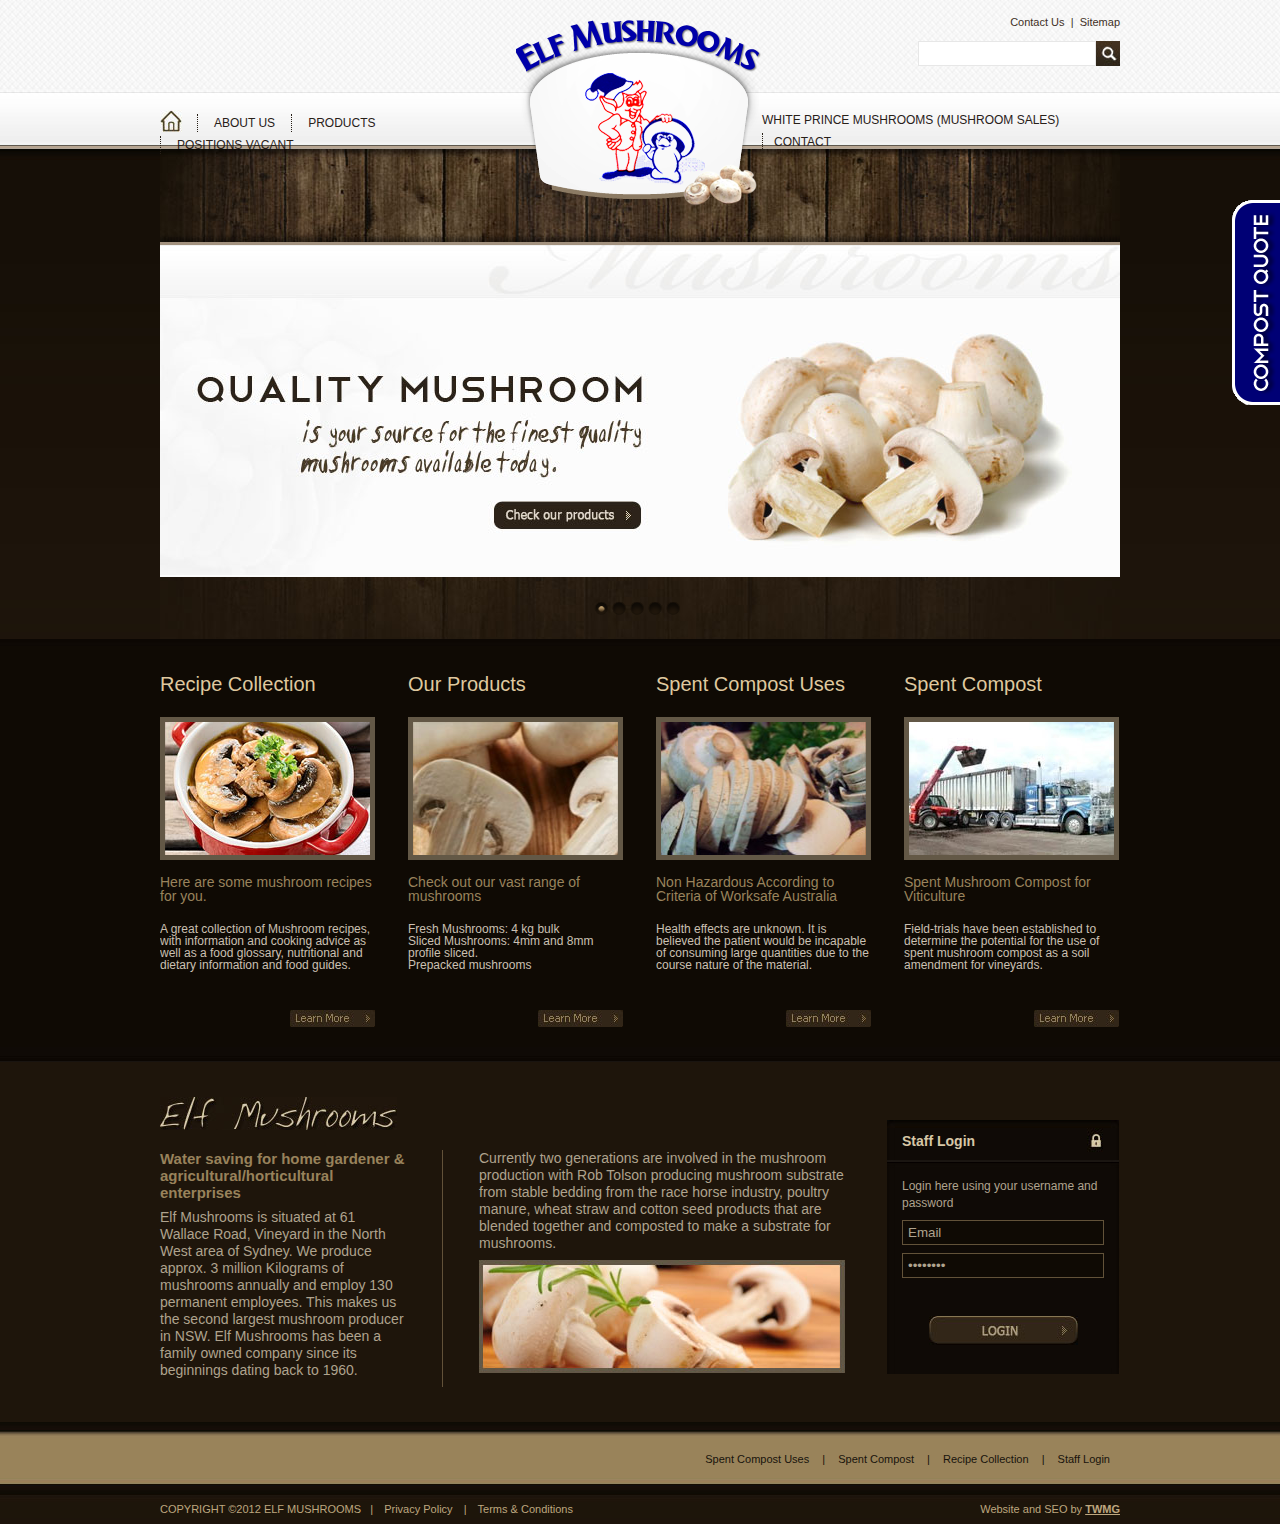
<file: index.html>
<!DOCTYPE html PUBLIC "-//W3C//DTD XHTML 1.0 Transitional//EN" "http://www.w3.org/TR/xhtml1/DTD/xhtml1-transitional.dtd">
<html xmlns="http://www.w3.org/1999/xhtml">
<head>
<meta http-equiv="Content-Type" content="text/html; charset=utf-8" />
<title>Elf Mushrooms</title>
<link rel="stylesheet" type="text/css" href="css/reset.css"/>
<link rel="stylesheet" type="text/css" href="css/style.css"/>
<script type="text/javascript" src="js/jquery.tools.min.js"></script>
<script type="text/javascript" src="js/home.js"></script>
<script type="text/javascript" src="js/all.js"></script>
</head>
<body>
<!-- Top -->
<div id="top">
	<div class="wrap">
    	<!-- Header -->
    	<div class="header">
        	<div class="nav-left">
            	<ul>
                	<li><a href="index.html" title="" class="first">HOME</a></li>
                    <li><a href="about-us.html" title="">ABOUT US</a></li>
                    <li><a href="products.html" title="">PRODUCTS</a></li>
                    <li><a href="positions-vacant.html" title="" class="last">POSITIONS VACANT</a></li>
                </ul>
            </div>
            <div class="logo">
            	<img src="images/logo.png" width="245" height="186" alt="logo" />
            </div>
            <div class="box-top-right">
            	<div class="menu-top">
                	<a href="contact-us.html" title="">Contact Us</a>&nbsp; | &nbsp;<a href="sitemap.html" title="">Sitemap</a>
                </div>
                <div class="search-form">
                	<form name="search-form" id="search-form" action="" method="post">
                    	<label><input type="text" name="search" class="input-search" /></label>
                        <input type="submit" class="btn-search" value="&nbsp;&nbsp;" />
                    </form>
                </div>
            </div>
            <div class="nav-right">
            	<ul>
                	<li><a href="white-prince-mushrooms.html" title="" class="first">WHITE PRINCE MUSHROOMS (MUSHROOM SALES)</a></li>
                    <li><a href="contact-us.html" title="" class="last">CONTACT</a></li>
                </ul>
            </div>
        </div>
        <!-- End Header -->
        
        <!-- Banner -->
        <div class="banner">
        	<div class="slidebox">
            	<div class="slidelist">
                	<div class="item">
                    	<a href="#" title=""><img src="images/banner-01.jpg" width="960" height="332" alt="banner-01" /></a>
                    </div>
                    <div class="item">
                    	<a href="#" title=""><img src="images/banner-01.jpg" width="960" height="332" alt="banner-01" /></a>
                    </div>
                    <div class="item">
                    	<a href="#" title=""><img src="images/banner-01.jpg" width="960" height="332" alt="banner-01" /></a>
                    </div>
                    <div class="item">
                    	<a href="#" title=""><img src="images/banner-01.jpg" width="960" height="332" alt="banner-01" /></a>
                    </div>
                    <div class="item">
                    	<a href="#" title=""><img src="images/banner-01.jpg" width="960" height="332" alt="banner-01" /></a>
                    </div>
                </div>
                <div class="nav">
                	<ul>
                    	<li><a href="javascript:;"></a></li>
                        <li><a href="javascript:;"></a></li>
                        <li><a href="javascript:;"></a></li>
                        <li><a href="javascript:;"></a></li>
                        <li><a href="javascript:;"></a></li>
                    </ul>
                </div>
            </div>
        </div>
        <!-- End Banner -->
    </div>
</div>
<!-- End Top -->
<!-- Middle -->
<div class="middle">
	<div class="wrap">
        <div class="box-item">
            <h1>Recipe Collection</h1>
            <div class="thumb"><img src="images/home-banner-01.jpg" width="205" height="133" alt="home banner" /></div>
            <h2>Here are some mushroom recipes for you.</h2>
            <p>A great collection of Mushroom recipes, with information and cooking advice as well as a food glossary, nutritional and dietary information and food guides.</p>
            <a href="#" title=""><img src="images/learn-more.jpg" alt="Learn More" align="right" /></a>
        </div>
        <div class="box-item">
            <h1>Our Products</h1>
            <div class="thumb"><img src="images/home-banner-02.jpg" width="205" height="133" alt="home banner" /></div>
            <h2>Check out our vast range of mushrooms</h2>
            <p>Fresh Mushrooms: 4 kg bulk<br />
              Sliced Mushrooms: 4mm and 8mm profile sliced. <br />
              Prepacked mushrooms
            </p>
            <a href="#" title=""><img src="images/learn-more.jpg" alt="Learn More" align="right" /></a>
        </div>
        <div class="box-item">
            <h1>Spent Compost Uses</h1>
            <div class="thumb"><img src="images/home-banner-03.jpg" width="205" height="133" alt="home banner" /></div>
            <h2>Non Hazardous According to <br />
            Criteria of Worksafe Australia</h2>
            <p>Health effects are unknown. It is believed the patient would be incapable of consuming large quantities due to the course nature of the material. </p>
            <a href="#" title=""><img src="images/learn-more.jpg" alt="Learn More" align="right" /></a>
        </div>
        <div class="box-item box-item-last">
            <h1>Spent Compost</h1>
            <div class="thumb"><img src="images/home-banner-04.jpg" width="205" height="133" alt="home banner" /></div>
            <h2>Spent Mushroom Compost for <br />
            Viticulture</h2>
            <p>Field-trials have been established to determine the potential for the use of spent mushroom compost as a soil amendment for vineyards.</p>
            <a href="#" title=""><img src="images/learn-more.jpg" alt="Learn More" align="right" /></a>
        </div>
        <div class="clear"></div>
    </div>
</div>
<!-- End Middle -->

<!-- Middle Bottom -->
<div id="middle-bottom">
	<div class="wrap">
    	<div><img src="images/elf-mushrooms-text.jpg" width="237" height="33" alt="elf mushrooms" style="padding-bottom: 20px;" /></div>
        <div class="col-left">
        	<h1>Water saving for home gardener & agricultural/horticultural enterprises </h1>
            <p>Elf Mushrooms is situated at 61 Wallace Road, Vineyard in the North West area of Sydney. We produce approx. 3 million Kilograms of mushrooms annually and employ 130 permanent employees. This makes us the second largest mushroom producer in NSW. Elf Mushrooms has been a family owned company since its beginnings dating back to 1960.</p>
        </div>
        <div class="col-middle">
        	<p>Currently two generations are involved in the mushroom production with Rob Tolson producing mushroom substrate from stable bedding from the race horse industry, poultry manure, wheat straw and cotton seed products that are blended together and composted to make a substrate for mushrooms.</p>
            <img src="images/images-01.jpg" width="366" height="113" alt="images" />
        </div>
        <div class="col-login">
        	<div class="title">Staff Login</div>
            <div class="form">
            	<p>Login here using your username and password</p>
                <form name="login-form" id="login-form" action="staff-login-human.html" method="post">
                	<label><input type="text" name="username" value="Email" onfocus="if(this.value=='Email')this.value=''"  onblur="if(this.value=='')this.value='Email'" /></label>
                    <label><input type="password" name="pasword" value="Password" onfocus="if(this.value=='Password')this.value=''"  onblur="if(this.value=='')this.value='Password'" /></label>
                    <input type="submit" name="login" class="btn-login" value="&nbsp;&nbsp;" />
                </form>
            </div>
        </div>
        <div class="clear"></div>
    </div>
</div>
<!-- End Middle Bottom -->
<!-- Footer -->
<div id="footer">
	<div class="wrap">
        <div class="menu-bottom">
            <a href="spent-compost-uses.html" title="">Spent Compost Uses</a>   |   <a href="spent-compost.html" title="">Spent Compost</a>   |   <a href="recipe-collection.html" title="">Recipe Collection</a>   |   <a href="staff-login.html" title="">Staff Login</a>
        </div>
        <div class="copyrights">
        	COPYRIGHT &copy;2012 ELF MUSHROOMS &nbsp;  |   <a href="privacy-policy.html" title="">Privacy Policy</a>   |   <a href="temrs-conditions.html" title="">Terms &amp; Conditions</a>
        </div>
        <div class="powered">
        	Website and SEO by <a href="http://wwww.twmg.com.au" target="_blank" style="font-weight: bold; text-decoration: underline;">TWMG</a>
        </div>
    </div>
</div>
<!-- End Footer -->

<!-- Compost -->
<div class="compost" id="compost-box">
  <div class="control">
  	<a href="spent-compost.html" class="btn-control">&nbsp;</a>
  </div>
</div>
<!-- End Compost -->
</body>
</html>
</file>
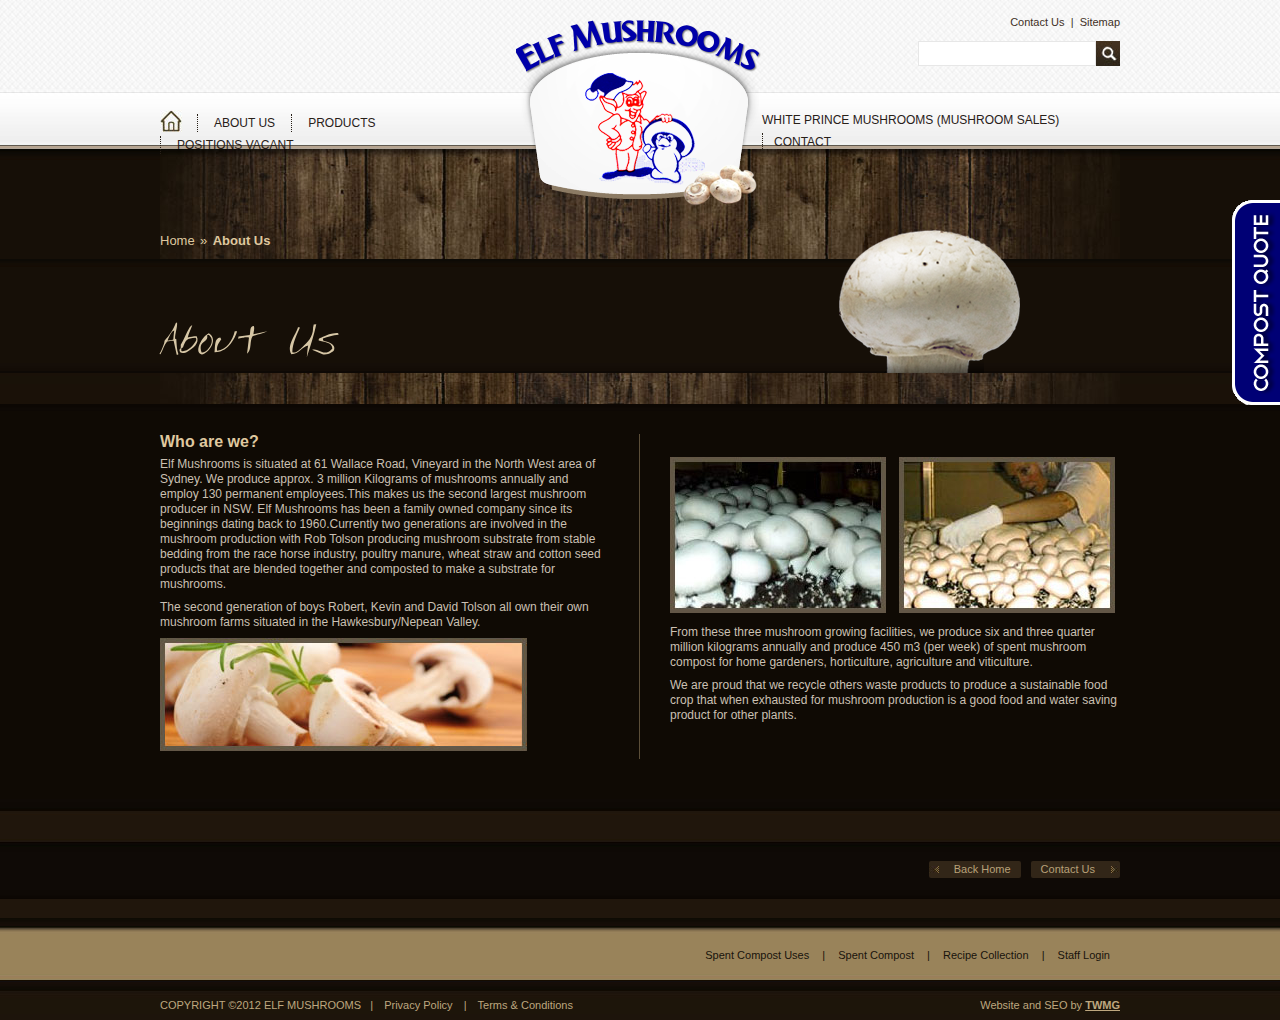
<file: About-us.html>
<!DOCTYPE html PUBLIC "-//W3C//DTD XHTML 1.0 Transitional//EN" "http://www.w3.org/TR/xhtml1/DTD/xhtml1-transitional.dtd">
<html xmlns="http://www.w3.org/1999/xhtml">
<head>
<meta http-equiv="Content-Type" content="text/html; charset=utf-8" />
<title>Elf Mushrooms</title>
<link rel="stylesheet" type="text/css" href="css/reset.css"/>
<link rel="stylesheet" type="text/css" href="css/style.css"/>
<script type="text/javascript" src="js/jquery.tools.min.js"></script>
<!-- Cufon Font -->
<script src="js/cufon-yui.js" type="text/javascript"></script>
<script src="js/standshand.font.js" type="text/javascript"></script>
<!--[if gte IE 9]>
    <script type="text/javascript">
        Cufon.set('engine', 'canvas');
    </script>
<![endif]-->
<script type="text/javascript" src="js/all.js"></script>
</head>
<body>
<!-- Top -->
<div id="top">
	<div class="wrap">
    	<!-- Header -->
    	<div class="header">
        	<div class="nav-left">
            	<ul>
                	<li><a href="index.html" title="" class="first">HOME</a></li>
                    <li><a href="about-us.html" title="">ABOUT US</a></li>
                    <li><a href="products.html" title="">PRODUCTS</a></li>
                    <li><a href="positions-vacant.html" title="" class="last">POSITIONS VACANT</a></li>
                </ul>
            </div>
            <div class="logo">
            	<img src="images/logo.png" width="245" height="186" alt="logo" />
            </div>
            <div class="box-top-right">
            	<div class="menu-top">
                	<a href="contact-us.html" title="">Contact Us</a>&nbsp; | &nbsp;<a href="sitemap.html" title="">Sitemap</a>
                </div>
                <div class="search-form">
                	<form name="search-form" id="search-form" action="" method="post">
                    	<label><input type="text" name="search" class="input-search" /></label>
                        <input type="submit" class="btn-search" value="&nbsp;&nbsp;" />
                    </form>
                </div>
            </div>
            <div class="nav-right">
            	<ul>
                	<li><a href="white-prince-mushrooms.html" title="" class="first">WHITE PRINCE MUSHROOMS (MUSHROOM SALES)</a></li>
                    <li><a href="contact-us.html" title="" class="last">CONTACT</a></li>
                </ul>
            </div>
        </div>
        <!-- End Header -->
        
        <!-- Header Bottom -->
        <div class="header-bottom">
        	<!-- Breadcrumbs -->
            <div class="breadcrumbs">
            	<ul>
                	<li><a href="index.html" title="">Home</a></li>
                    <li class="separator">&raquo;</li>
                    <li class="current"><a href="" title="">About Us</a></li>
                </ul>
            </div>
            <div class="head-title">
            	<div class="bg-image"></div>
                <div class="col-left">
                	<h1 class="cufon">About Us</h1>
                </div>
                <div class="col-right">
                	<div class="box-image">
                    	<img src="images/head-image.png" width="181" height="143" alt="head image" />
                    </div>
                </div>
            </div>
        </div>
        <!-- End Header Bottom -->
    </div>
</div>
<!-- End Top -->
<!-- Middle -->
<div class="middle">
	<div class="wrap">
    	<div class="content">
            <!-- Content start here -->
            <div class="col-left">
                <h1>Who are we?</h1>
                <p>Elf Mushrooms is situated at 61 Wallace Road, Vineyard in the North West area of Sydney. We produce approx. 3 million Kilograms of mushrooms annually and employ 130 permanent employees.This makes us the second largest mushroom producer in NSW. Elf Mushrooms has been a family owned company since its beginnings dating back to 1960.Currently two generations are involved in the mushroom production with Rob Tolson producing mushroom substrate from stable bedding from the race horse industry, poultry manure, wheat straw and cotton seed products that are blended together and composted to make a substrate for mushrooms.</p>
                <p>The second generation of boys Robert, Kevin and David Tolson all own their own mushroom farms situated in the Hawkesbury/Nepean Valley.</p>
                <p><img src="images/img-about-01.jpg" width="367" height="113" alt="about" /></p>
            </div>
            <div class="col-right">
                <p>&nbsp;</p>
                <p>
                	<img src="images/img-about-02.jpg" width="216" height="156" style="padding-right: 10px;" alt="about" />
                    <img src="images/img-about-03.jpg" width="216" height="156" alt="about" />
                </p>
                <p>From these three mushroom growing facilities, we produce six and three quarter million kilograms annually and produce 450 m3 (per week) of spent mushroom compost for home gardeners, horticulture, agriculture and viticulture. </p>
                <p>We are proud that we recycle others waste products to produce a sustainable food crop that when exhausted for mushroom production is a good food and water saving product for other plants.</p>
            </div>
            <div class="clear"></div>
        </div>
    </div>
</div>
<!-- End Middle -->

<!-- Middle Bottom Subpage -->
<div id="middle-bottom-sub">
	<div class="wrap">
        <div class="nav-control">
        	<a href="index.html" title="" class="btn-prev">Back Home</a>
            <a href="contact-us.html" title="" class="btn-next">Contact Us</a>
        </div>
        <div class="clear"></div>
    </div>
</div>
<!-- End Middle Bottom -->
<!-- Footer -->
<div id="footer">
	<div class="wrap">
        <div class="menu-bottom">
            <a href="spent-compost-uses.html" title="">Spent Compost Uses</a>   |   <a href="spent-compost.html" title="">Spent Compost</a>   |   <a href="recipe-collection.html" title="">Recipe Collection</a>   |   <a href="staff-login.html" title="">Staff Login</a>
        </div>
        <div class="copyrights">
        	COPYRIGHT &copy;2012 ELF MUSHROOMS &nbsp;  |   <a href="privacy-policy.html" title="">Privacy Policy</a>   |   <a href="temrs-conditions.html" title="">Terms &amp; Conditions</a>
        </div>
        <div class="powered">
        	Website and SEO by <a href="http://wwww.twmg.com.au" target="_blank" style="font-weight: bold; text-decoration: underline;">TWMG</a>
        </div>
    </div>
</div>
<!-- End Footer -->

<!-- Compost -->
<div class="compost" id="compost-box">
  <div class="control">
  	<a href="spent-compost.html" class="btn-control">&nbsp;</a>
  </div>
</div>
<!-- End Compost -->
</body>
</html>
</file>
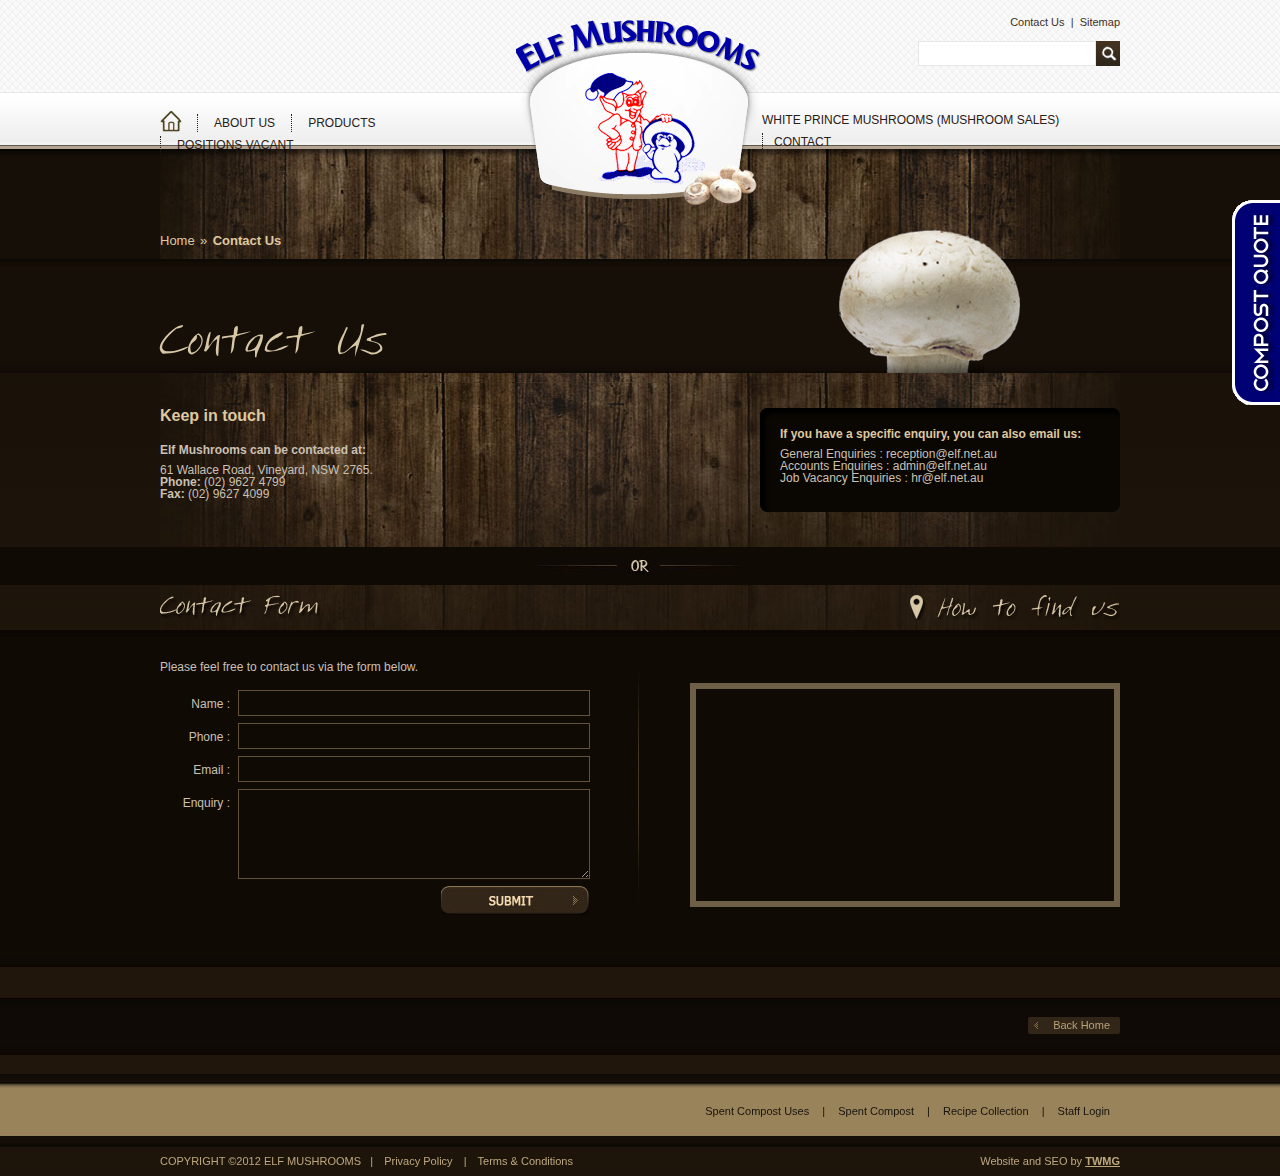
<file: contact-us.html>
<!DOCTYPE html PUBLIC "-//W3C//DTD XHTML 1.0 Transitional//EN" "http://www.w3.org/TR/xhtml1/DTD/xhtml1-transitional.dtd">
<html xmlns="http://www.w3.org/1999/xhtml">
<head>
<meta http-equiv="Content-Type" content="text/html; charset=utf-8" />
<title>Elf Mushrooms</title>
<link rel="stylesheet" type="text/css" href="css/reset.css"/>
<link rel="stylesheet" type="text/css" href="css/style.css"/>
<script type="text/javascript" src="js/jquery.tools.min.js"></script>
<!-- Cufon Font -->
<script src="js/cufon-yui.js" type="text/javascript"></script>
<script src="js/standshand.font.js" type="text/javascript"></script>
<!--[if gte IE 9]>
    <script type="text/javascript">
        Cufon.set('engine', 'canvas');
    </script>
<![endif]-->
<script type="text/javascript" src="js/all.js"></script>
</head>
<body>
<!-- Top -->
<div id="top">
	<div class="wrap">
    	<!-- Header -->
    	<div class="header">
        	<div class="nav-left">
            	<ul>
                	<li><a href="index.html" title="" class="first">HOME</a></li>
                    <li><a href="about-us.html" title="">ABOUT US</a></li>
                    <li><a href="products.html" title="">PRODUCTS</a></li>
                    <li><a href="positions-vacant.html" title="" class="last">POSITIONS VACANT</a></li>
                </ul>
            </div>
            <div class="logo">
            	<img src="images/logo.png" width="245" height="186" alt="logo" />
            </div>
            <div class="box-top-right">
            	<div class="menu-top">
                	<a href="contact-us.html" title="">Contact Us</a>&nbsp; | &nbsp;<a href="sitemap.html" title="">Sitemap</a>
                </div>
                <div class="search-form">
                	<form name="search-form" id="search-form" action="" method="post">
                    	<label><input type="text" name="search" class="input-search" /></label>
                        <input type="submit" class="btn-search" value="&nbsp;&nbsp;" />
                    </form>
                </div>
            </div>
            <div class="nav-right">
            	<ul>
                	<li><a href="white-prince-mushrooms.html" title="" class="first">WHITE PRINCE MUSHROOMS (MUSHROOM SALES)</a></li>
                    <li><a href="contact-us.html" title="" class="last">CONTACT</a></li>
                </ul>
            </div>
        </div>
        <!-- End Header -->
        
        <!-- Header Bottom -->
        <div class="header-bottom">
        	<!-- Breadcrumbs -->
            <div class="breadcrumbs">
            	<ul>
                	<li><a href="index.html" title="">Home</a></li>
                    <li class="separator">&raquo;</li>
                    <li class="current"><a href="" title="">Contact Us</a></li>
                </ul>
            </div>
            <div class="head-title">
            	<div class="bg-image"></div>
                <div class="col-left">
                	<h1 class="cufon">Contact Us</h1>
                </div>
                <div class="col-right">
                	<div class="box-image">
                    	<img src="images/head-image.png" width="181" height="143" alt="head image" />
                    </div>
                </div>
            </div>
            
            <div class="head-desc">
            	<div class="col-left">
                	<h1>Keep in touch</h1>
                    <p><strong>Elf Mushrooms can be contacted at:</strong></p>
                    <p>
                    61 Wallace Road, Vineyard, NSW 2765.<br />
                    <strong>Phone:</strong> (02) 9627 4799<br />
                    <strong>Fax:</strong> (02) 9627 4099</p>
                </div>
                <div class="col-right">
                	<div class="box-table" style="width: 320px; float: right; margin: 0;">
                        <p style="color: #dfc89f;">
                        <strong>If you have a specific enquiry, you can also email us:</strong></p>
                        <p>
                        General Enquiries :              reception@elf.net.au<br />
                        Accounts Enquiries :           admin@elf.net.au<br />
                        Job Vacancy Enquiries :       hr@elf.net.au<br />
                        </p>
                    </div>
                </div>
                <div class="clear"></div>
            </div>
            
            <div class="box-or">
            	<div class="or-image"></div>
            </div>
            <div class="contact-title">
            	<img src="images/contact-us-title.png" width="161" height="24" alt="contact" style="float:left;" /><img src="images/how-find-title.png" style="float: right;" width="210" height="25" alt="how to" />
            	<div class="clear"></div>
            </div>
        </div>
        <!-- End Header Bottom -->
    </div>
</div>
<!-- End Top -->
<!-- Middle -->
<div class="middle">
	<div class="wrap">
    	<div class="content">
            <!-- Content start here -->
            <div class="col-left ver-line-c">
                <p>Please feel free to contact us via the form below.</p>
                <div class="contact-form">
                <form name="contact-form" action="" method="post" class="form-style">
                    <label>
                        <span>Name :</span>
                        <input type="text" name="name" value="" />
                        <div class="clear"></div>
                    </label>
                    
                    <label>
                        <span>Phone :</span>
                        <input type="text" name="phone" value="" />
                        <div class="clear"></div>
                    </label>
                    
                    <label>
                        <span>Email :</span>
                        <input type="text" name="email" value="" />
                        <div class="clear"></div>
                    </label>
                    
                    <label>
                        <span>Enquiry :</span>
                        <textarea name="enquiry" rows="5"></textarea>
                        <div class="clear"></div>
                    </label>
                    <label><input type="submit" name="submit" class="btn-submit" value="&nbsp;&nbsp;" /></label>
                </form>
                </div>
            </div>
            <div class="col-right">
                <p>&nbsp;</p>
                <div class="map">
                  <iframe width="418" height="212" frameborder="0" scrolling="no" marginheight="0" marginwidth="0" src="http://maps.google.com.au/maps?f=q&amp;source=s_q&amp;hl=en&amp;geocode=&amp;q=99+bathurst+street,+sydney+2000&amp;sll=-25.958045,135.703125&amp;sspn=42.525331,78.662109&amp;ie=UTF8&amp;hq=&amp;hnear=99+Bathurst+St,+New+South+Wales+2000&amp;z=16&amp;ll=-33.874323,151.206108&amp;output=embed"> </iframe>
                  <!-- div class="subsequent_text_line" style="margin-left:17px;margin-top:12px; cursor: pointer;" onmouseover="this.className='subsequent_text_line_highlighted'" onmouseout="this.className='subsequent_text_line'" onclick="window.open('http://maps.google.com.au/maps?f=q&amp;source=embed&amp;hl=en&amp;geocode=&amp;q=99+bathurst+street,+sydney+2000&amp;sll=-25.958045,135.703125&amp;sspn=42.525331,78.662109&amp;ie=UTF8&amp;hq=&amp;hnear=99+Bathurst+St,+New+South+Wales+2000&amp;z=16&amp;ll=-33.874323,151.206108];?&gt;','external_link')"> <u>Click here to view larger map.</u> </div -->
                  <br />
                </div>
            </div>
            <div class="clear"></div>
        </div>
    </div>
</div>
<!-- End Middle -->

<!-- Middle Bottom Subpage -->
<div id="middle-bottom-sub">
	<div class="wrap">
        <div class="nav-control">
        	<a href="index.html" title="" class="btn-prev">Back Home</a>
        </div>
        <div class="clear"></div>
    </div>
</div>
<!-- End Middle Bottom -->
<!-- Footer -->
<div id="footer">
	<div class="wrap">
        <div class="menu-bottom">
            <a href="spent-compost-uses.html" title="">Spent Compost Uses</a>   |   <a href="spent-compost.html" title="">Spent Compost</a>   |   <a href="recipe-collection.html" title="">Recipe Collection</a>   |   <a href="staff-login.html" title="">Staff Login</a>
        </div>
        <div class="copyrights">
        	COPYRIGHT &copy;2012 ELF MUSHROOMS &nbsp;  |   <a href="privacy-policy.html" title="">Privacy Policy</a>   |   <a href="temrs-conditions.html" title="">Terms &amp; Conditions</a>
        </div>
        <div class="powered">
        	Website and SEO by <a href="http://wwww.twmg.com.au" target="_blank" style="font-weight: bold; text-decoration: underline;">TWMG</a>
        </div>
    </div>
</div>
<!-- End Footer -->

<!-- Compost -->
<div class="compost" id="compost-box">
  <div class="control">
  	<a href="spent-compost.html" class="btn-control">&nbsp;</a>
  </div>
</div>
<!-- End Compost -->
</body>
</html>
</file>
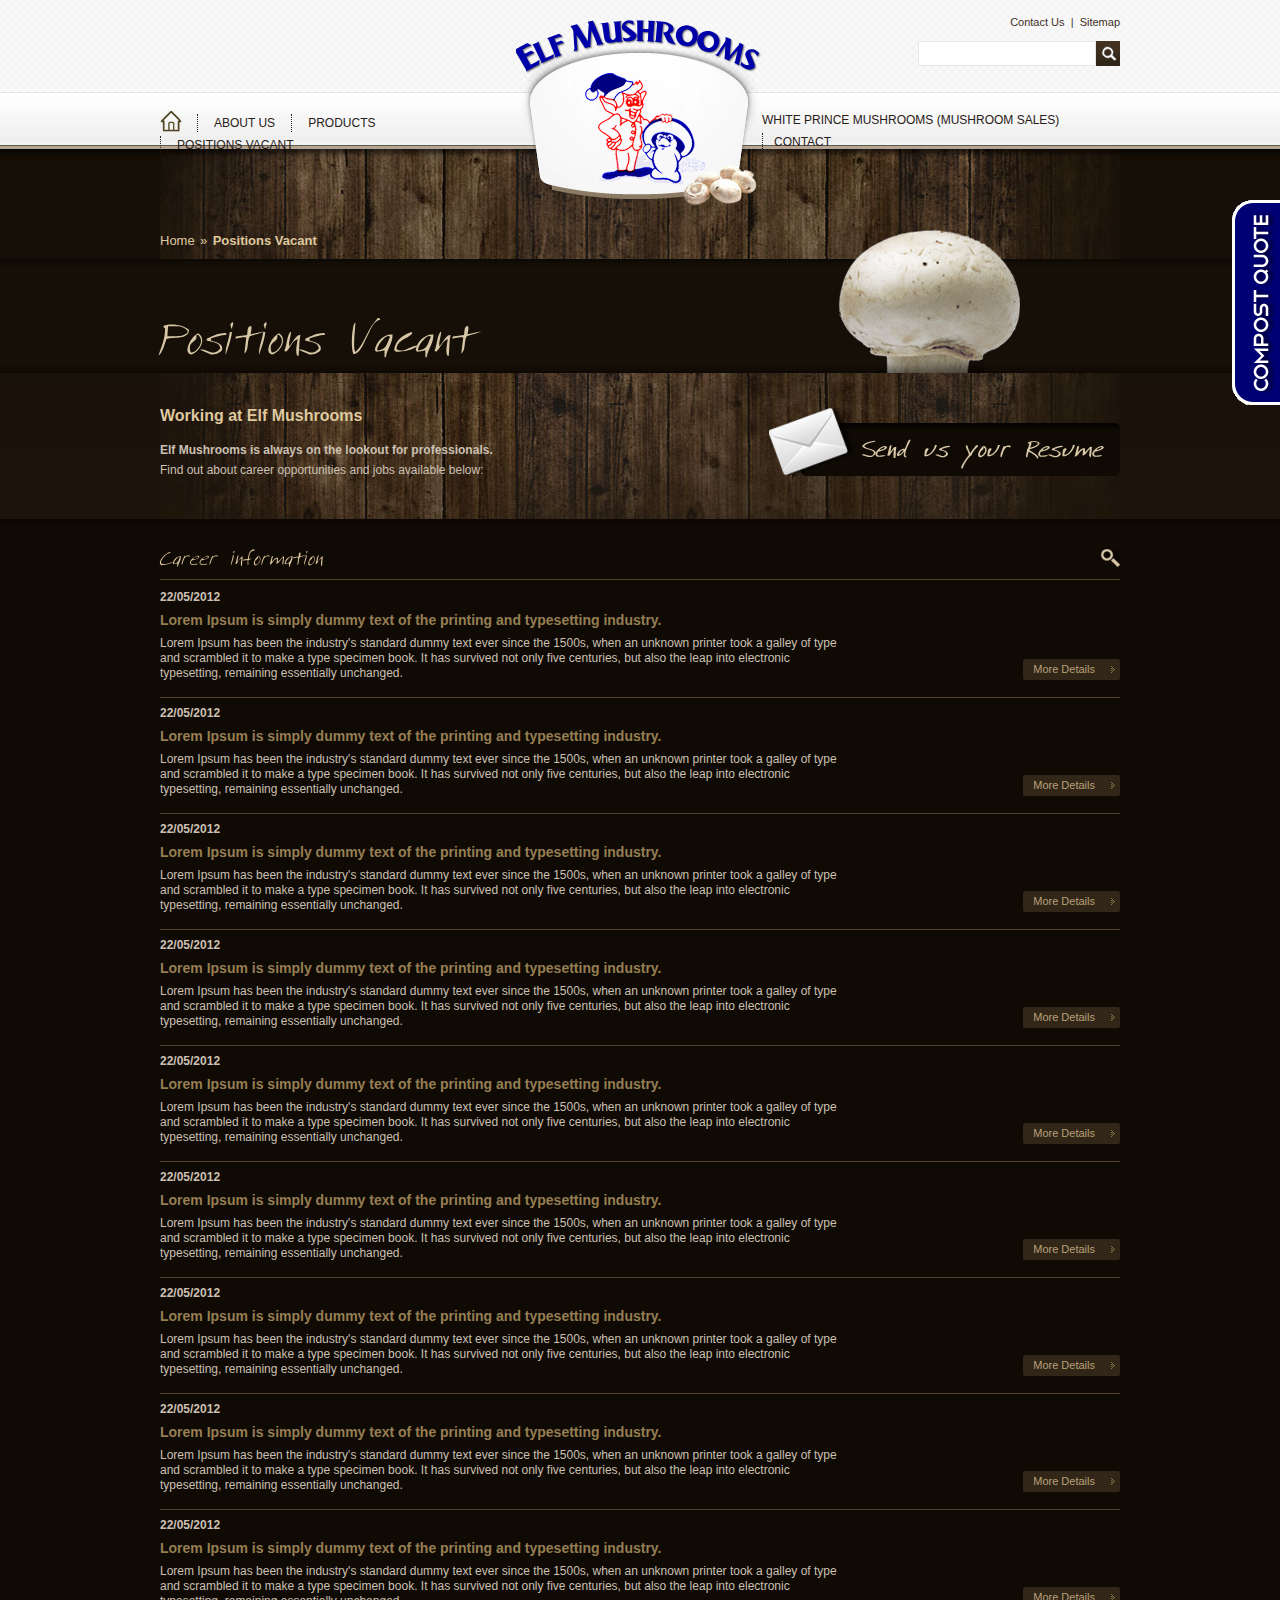
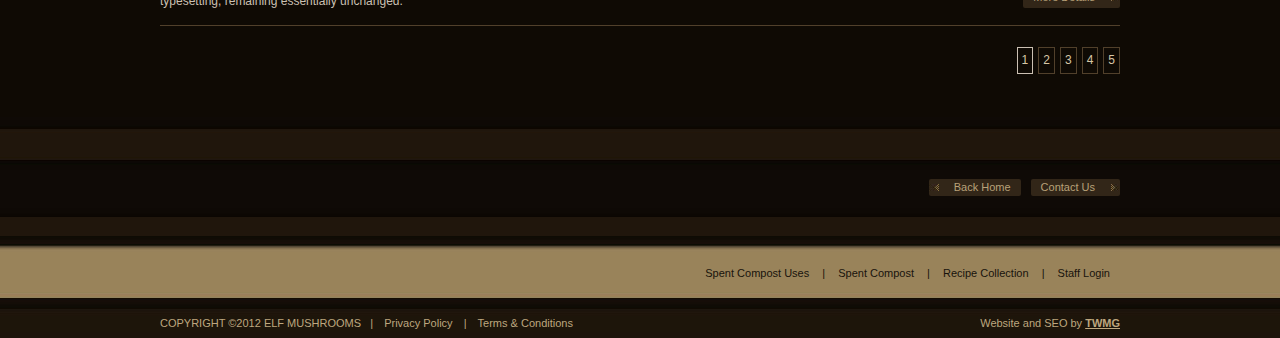
<file: positions-vacan.html>
<!DOCTYPE html PUBLIC "-//W3C//DTD XHTML 1.0 Transitional//EN" "http://www.w3.org/TR/xhtml1/DTD/xhtml1-transitional.dtd">
<html xmlns="http://www.w3.org/1999/xhtml">
<head>
<meta http-equiv="Content-Type" content="text/html; charset=utf-8" />
<title>Elf Mushrooms</title>
<link rel="stylesheet" type="text/css" href="css/reset.css"/>
<link rel="stylesheet" type="text/css" href="css/style.css"/>
<script type="text/javascript" src="js/jquery.tools.min.js"></script>
<!-- Cufon Font -->
<script src="js/cufon-yui.js" type="text/javascript"></script>
<script src="js/standshand.font.js" type="text/javascript"></script>
<!--[if gte IE 9]>
    <script type="text/javascript">
        Cufon.set('engine', 'canvas');
    </script>
<![endif]-->
<script type="text/javascript" src="js/all.js"></script>
</head>
<body>
<!-- Top -->
<div id="top">
	<div class="wrap">
    	<!-- Header -->
    	<div class="header">
        	<div class="nav-left">
            	<ul>
                	<li><a href="index.html" title="" class="first">HOME</a></li>
                    <li><a href="about-us.html" title="">ABOUT US</a></li>
                    <li><a href="products.html" title="">PRODUCTS</a></li>
                    <li><a href="positions-vacant.html" title="" class="last">POSITIONS VACANT</a></li>
                </ul>
            </div>
            <div class="logo">
            	<img src="images/logo.png" width="245" height="186" alt="logo" />
            </div>
            <div class="box-top-right">
            	<div class="menu-top">
                	<a href="contact-us.html" title="">Contact Us</a>&nbsp; | &nbsp;<a href="sitemap.html" title="">Sitemap</a>
                </div>
                <div class="search-form">
                	<form name="search-form" id="search-form" action="" method="post">
                    	<label><input type="text" name="search" class="input-search" /></label>
                        <input type="submit" class="btn-search" value="&nbsp;&nbsp;" />
                    </form>
                </div>
            </div>
            <div class="nav-right">
            	<ul>
                	<li><a href="white-prince-mushrooms.html" title="" class="first">WHITE PRINCE MUSHROOMS (MUSHROOM SALES)</a></li>
                    <li><a href="contact-us.html" title="" class="last">CONTACT</a></li>
                </ul>
            </div>
        </div>
        <!-- End Header -->
        
        <!-- Header Bottom -->
        <div class="header-bottom">
        	<!-- Breadcrumbs -->
            <div class="breadcrumbs">
            	<ul>
                	<li><a href="index.html" title="">Home</a></li>
                    <li class="separator">&raquo;</li>
                    <li class="current"><a href="" title="">Positions Vacant</a></li>
                </ul>
            </div>
            <div class="head-title">
            	<div class="bg-image"></div>
                <div class="col-left">
                	<h1 class="cufon">Positions Vacant</h1>
                </div>
                <div class="col-right">
                	<div class="box-image">
                    	<img src="images/head-image.png" width="181" height="143" alt="head image" />
                    </div>
                </div>
            </div>
            
            <div class="head-desc">
            	<div class="col-left">
                	<h1>Working at Elf Mushrooms</h1>
                    <p><strong>Elf Mushrooms is always on the lookout for professionals.</strong></p>
                    <p>Find out about career opportunities and jobs available below:</p>
                </div>
                <div class="col-right">
                	<div align="right"><a href="#" title=""><img src="images/img-send-us.png" width="351" height="68" alt="send us" /></a></div>
                </div>
                <div class="clear"></div>
            </div>
        </div>
        <!-- End Header Bottom -->
    </div>
</div>
<!-- End Top -->
<!-- Middle -->
<div class="middle">
	<div class="wrap">
    	<div class="content">
            <!-- Content start here -->
            <h2 class="title cufon">Career information <a href="#"><img src="images/ico-search.jpg" width="19" height="18" alt="search" align="right" /></a></h2>
            <div class="box-items">
            	<div class="item">
                	<div class="desc">
                        <p class="date">22/05/2012</p>
                        <h2><a href="positions-vacant-detail.html">Lorem Ipsum is simply dummy text of the printing and typesetting industry.</a></h2>
                        <p>Lorem Ipsum has been the industry's standard dummy text ever since the 1500s, when an unknown printer took a galley of type and scrambled it to make a type specimen book. It has survived not only five centuries, but also the leap into electronic typesetting, remaining essentially unchanged.</p>
                    </div>
                    <a href="positions-vacant-detail.html" title="" class="btn-next">More Details</a>
                    <div class="clear"></div>
                </div>
                
                <div class="item">
                	<div class="desc">
                        <p class="date">22/05/2012</p>
                        <h2><a href="positions-vacant-detail.html">Lorem Ipsum is simply dummy text of the printing and typesetting industry.</a></h2>
                        <p>Lorem Ipsum has been the industry's standard dummy text ever since the 1500s, when an unknown printer took a galley of type and scrambled it to make a type specimen book. It has survived not only five centuries, but also the leap into electronic typesetting, remaining essentially unchanged.</p>
                    </div>
                    <a href="positions-vacant-detail.html" title="" class="btn-next">More Details</a>
                    <div class="clear"></div>
                </div>
                
                
                <div class="item">
                	<div class="desc">
                        <p class="date">22/05/2012</p>
                        <h2><a href="positions-vacant-detail.html">Lorem Ipsum is simply dummy text of the printing and typesetting industry.</a></h2>
                        <p>Lorem Ipsum has been the industry's standard dummy text ever since the 1500s, when an unknown printer took a galley of type and scrambled it to make a type specimen book. It has survived not only five centuries, but also the leap into electronic typesetting, remaining essentially unchanged.</p>
                    </div>
                    <a href="positions-vacant-detail.html" title="" class="btn-next">More Details</a>
                    <div class="clear"></div>
                </div>
                
                
                <div class="item">
                	<div class="desc">
                        <p class="date">22/05/2012</p>
                        <h2><a href="positions-vacant-detail.html">Lorem Ipsum is simply dummy text of the printing and typesetting industry.</a></h2>
                        <p>Lorem Ipsum has been the industry's standard dummy text ever since the 1500s, when an unknown printer took a galley of type and scrambled it to make a type specimen book. It has survived not only five centuries, but also the leap into electronic typesetting, remaining essentially unchanged.</p>
                    </div>
                    <a href="positions-vacant-detail.html" title="" class="btn-next">More Details</a>
                    <div class="clear"></div>
                </div>
                
                
                <div class="item">
                	<div class="desc">
                        <p class="date">22/05/2012</p>
                        <h2><a href="positions-vacant-detail.html">Lorem Ipsum is simply dummy text of the printing and typesetting industry.</a></h2>
                        <p>Lorem Ipsum has been the industry's standard dummy text ever since the 1500s, when an unknown printer took a galley of type and scrambled it to make a type specimen book. It has survived not only five centuries, but also the leap into electronic typesetting, remaining essentially unchanged.</p>
                    </div>
                    <a href="positions-vacant-detail.html" title="" class="btn-next">More Details</a>
                    <div class="clear"></div>
                </div>
                
                
                <div class="item">
                	<div class="desc">
                        <p class="date">22/05/2012</p>
                        <h2><a href="positions-vacant-detail.html">Lorem Ipsum is simply dummy text of the printing and typesetting industry.</a></h2>
                        <p>Lorem Ipsum has been the industry's standard dummy text ever since the 1500s, when an unknown printer took a galley of type and scrambled it to make a type specimen book. It has survived not only five centuries, but also the leap into electronic typesetting, remaining essentially unchanged.</p>
                    </div>
                    <a href="positions-vacant-detail.html" title="" class="btn-next">More Details</a>
                    <div class="clear"></div>
                </div>
                
                <div class="item">
                	<div class="desc">
                        <p class="date">22/05/2012</p>
                        <h2><a href="positions-vacant-detail.html">Lorem Ipsum is simply dummy text of the printing and typesetting industry.</a></h2>
                        <p>Lorem Ipsum has been the industry's standard dummy text ever since the 1500s, when an unknown printer took a galley of type and scrambled it to make a type specimen book. It has survived not only five centuries, but also the leap into electronic typesetting, remaining essentially unchanged.</p>
                    </div>
                    <a href="positions-vacant-detail.html" title="" class="btn-next">More Details</a>
                    <div class="clear"></div>
                </div>
                
                <div class="item">
                	<div class="desc">
                        <p class="date">22/05/2012</p>
                        <h2><a href="positions-vacant-detail.html">Lorem Ipsum is simply dummy text of the printing and typesetting industry.</a></h2>
                        <p>Lorem Ipsum has been the industry's standard dummy text ever since the 1500s, when an unknown printer took a galley of type and scrambled it to make a type specimen book. It has survived not only five centuries, but also the leap into electronic typesetting, remaining essentially unchanged.</p>
                    </div>
                    <a href="positions-vacant-detail.html" title="" class="btn-next">More Details</a>
                    <div class="clear"></div>
                </div>
                
                <div class="item">
                	<div class="desc">
                        <p class="date">22/05/2012</p>
                        <h2><a href="positions-vacant-detail.html">Lorem Ipsum is simply dummy text of the printing and typesetting industry.</a></h2>
                        <p>Lorem Ipsum has been the industry's standard dummy text ever since the 1500s, when an unknown printer took a galley of type and scrambled it to make a type specimen book. It has survived not only five centuries, but also the leap into electronic typesetting, remaining essentially unchanged.</p>
                    </div>
                    <a href="positions-vacant-detail.html" title="" class="btn-next">More Details</a>
                    <div class="clear"></div>
                </div>
                
            </div>
            <!-- End Items -->
            <div class="paging">
                <ul>
                    <li><a class="active" href="#">1</a></li>
                    <li><a href="#">2</a></li>
                    <li><a href="#">3</a></li>
                    <li><a href="#">4</a></li>
                    <li><a href="#">5</a></li>
                </ul>
                <div class="clear"></div>
            </div>
            <div class="clear"></div>
        </div>
    </div>
</div>
<!-- End Middle -->

<!-- Middle Bottom Subpage -->
<div id="middle-bottom-sub">
	<div class="wrap">
        <div class="nav-control">
        	<a href="index.html" title="" class="btn-prev">Back Home</a>
            <a href="contact-us.html" title="" class="btn-next">Contact Us</a>
        </div>
        <div class="clear"></div>
    </div>
</div>
<!-- End Middle Bottom -->
<!-- Footer -->
<div id="footer">
	<div class="wrap">
        <div class="menu-bottom">
            <a href="spent-compost-uses.html" title="">Spent Compost Uses</a>   |   <a href="spent-compost.html" title="">Spent Compost</a>   |   <a href="recipe-collection.html" title="">Recipe Collection</a>   |   <a href="staff-login.html" title="">Staff Login</a>
        </div>
        <div class="copyrights">
        	COPYRIGHT &copy;2012 ELF MUSHROOMS &nbsp;  |   <a href="privacy-policy.html" title="">Privacy Policy</a>   |   <a href="temrs-conditions.html" title="">Terms &amp; Conditions</a>
        </div>
        <div class="powered">
        	Website and SEO by <a href="http://wwww.twmg.com.au" target="_blank" style="font-weight: bold; text-decoration: underline;">TWMG</a>
        </div>
    </div>
</div>
<!-- End Footer -->

<!-- Compost -->
<div class="compost" id="compost-box">
  <div class="control">
  	<a href="spent-compost.html" class="btn-control">&nbsp;</a>
  </div>
</div>
<!-- End Compost -->
</body>
</html>
</file>
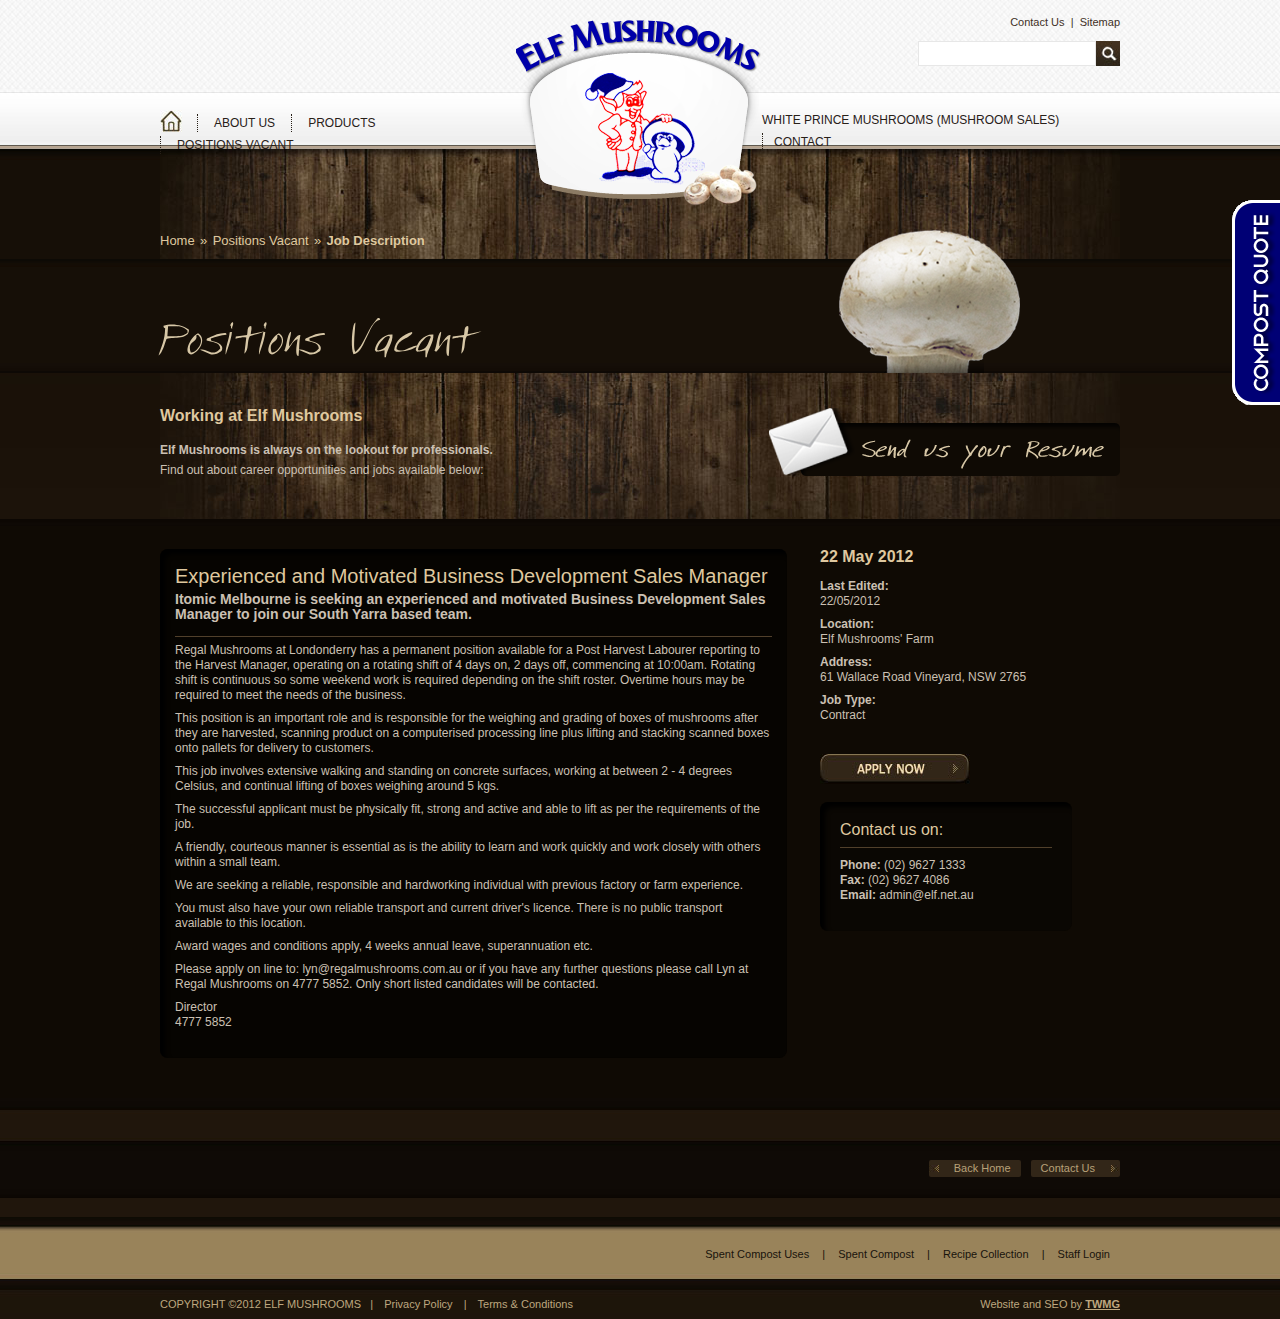
<file: positions-vacant-detail.html>
<!DOCTYPE html PUBLIC "-//W3C//DTD XHTML 1.0 Transitional//EN" "http://www.w3.org/TR/xhtml1/DTD/xhtml1-transitional.dtd">
<html xmlns="http://www.w3.org/1999/xhtml">
<head>
<meta http-equiv="Content-Type" content="text/html; charset=utf-8" />
<title>Elf Mushrooms</title>
<link rel="stylesheet" type="text/css" href="css/reset.css"/>
<link rel="stylesheet" type="text/css" href="css/style.css"/>
<script type="text/javascript" src="js/jquery.tools.min.js"></script>
<!-- Cufon Font -->
<script src="js/cufon-yui.js" type="text/javascript"></script>
<script src="js/standshand.font.js" type="text/javascript"></script>
<!--[if gte IE 9]>
    <script type="text/javascript">
        Cufon.set('engine', 'canvas');
    </script>
<![endif]-->
<script type="text/javascript" src="js/all.js"></script>
</head>
<body>
<!-- Top -->
<div id="top">
	<div class="wrap">
    	<!-- Header -->
    	<div class="header">
        	<div class="nav-left">
            	<ul>
                	<li><a href="index.html" title="" class="first">HOME</a></li>
                    <li><a href="about-us.html" title="">ABOUT US</a></li>
                    <li><a href="products.html" title="">PRODUCTS</a></li>
                    <li><a href="positions-vacant.html" title="" class="last">POSITIONS VACANT</a></li>
                </ul>
            </div>
            <div class="logo">
            	<img src="images/logo.png" width="245" height="186" alt="logo" />
            </div>
            <div class="box-top-right">
            	<div class="menu-top">
                	<a href="contact-us.html" title="">Contact Us</a>&nbsp; | &nbsp;<a href="sitemap.html" title="">Sitemap</a>
                </div>
                <div class="search-form">
                	<form name="search-form" id="search-form" action="" method="post">
                    	<label><input type="text" name="search" class="input-search" /></label>
                        <input type="submit" class="btn-search" value="&nbsp;&nbsp;" />
                    </form>
                </div>
            </div>
            <div class="nav-right">
            	<ul>
                	<li><a href="white-prince-mushrooms.html" title="" class="first">WHITE PRINCE MUSHROOMS (MUSHROOM SALES)</a></li>
                    <li><a href="contact-us.html" title="" class="last">CONTACT</a></li>
                </ul>
            </div>
        </div>
        <!-- End Header -->
        
        <!-- Header Bottom -->
        <div class="header-bottom">
        	<!-- Breadcrumbs -->
            <div class="breadcrumbs">
            	<ul>
                	<li><a href="index.html" title="">Home</a></li>
                    <li class="separator">&raquo;</li>
                    <li><a href="positions-vacant.html" title="">Positions Vacant</a></li>
                    <li class="separator">&raquo;</li>
                    <li class="current"><a href="" title="">Job Description</a></li>
                </ul>
            </div>
            <div class="head-title">
            	<div class="bg-image"></div>
                <div class="col-left">
                	<h1 class="cufon">Positions Vacant</h1>
                </div>
                <div class="col-right">
                	<div class="box-image">
                    	<img src="images/head-image.png" width="181" height="143" alt="head image" />
                    </div>
                </div>
            </div>
            
            <div class="head-desc">
            	<div class="col-left">
                	<h1>Working at Elf Mushrooms</h1>
                    <p><strong>Elf Mushrooms is always on the lookout for professionals.</strong></p>
                    <p>Find out about career opportunities and jobs available below:</p>
                </div>
                <div class="col-right">
                	<div align="right"><a href="#" title=""><img src="images/img-send-us.png" width="351" height="68" alt="send us" /></a></div>
                </div>
                <div class="clear"></div>
            </div>
        </div>
        <!-- End Header Bottom -->
    </div>
</div>
<!-- End Top -->
<!-- Middle -->
<div class="middle">
	<div class="wrap">
    	<div class="content pos-vacant">
            <!-- Content start here -->
            <div class="col-left">
            	<h1>Experienced and Motivated Business Development Sales Manager</h1>
                <p style="font-size: 14px;"><strong>Itomic Melbourne is seeking an experienced and motivated Business Development Sales Manager to join our South Yarra based team.</strong></p>
                <hr />
                <p>Regal Mushrooms at Londonderry has a permanent position available for a Post Harvest Labourer reporting to the Harvest Manager, operating on a rotating shift of 4 days on, 2 days off, commencing at 10:00am. Rotating shift is continuous so some weekend work is required depending on the shift roster. Overtime hours may be required to meet the needs of the business.</p>
 
                <p>This position is an important role and is responsible for the weighing and grading of boxes of mushrooms after they are harvested, scanning product on a computerised processing line plus lifting and stacking scanned boxes onto pallets for delivery to customers.</p>
                 
                <p>This job involves extensive walking and standing on concrete surfaces, working at between 2 - 4 degrees Celsius, and continual lifting of boxes weighing around 5 kgs.</p>
                 
                <p>The successful applicant must be physically fit, strong and active and able to lift as per the requirements of the job.</p>
                 
                <p>A friendly, courteous manner is essential as is the ability to learn and work quickly and work closely with others within a small team.</p>
                 
                <p>We are seeking a reliable, responsible and hardworking individual with previous factory or farm experience.</p>
                 
                <p>You must also have your own reliable transport and current driver's licence. There is no public transport available to this location.</p>
                 
                <p>Award wages and conditions apply, 4 weeks annual leave, superannuation etc.</p>
                 
                <p>Please apply on line to: lyn@regalmushrooms.com.au or if you have any further questions please call Lyn at Regal Mushrooms on 4777 5852. Only short listed candidates will be contacted.</p>
                
                
                <p>Director<br />
                4777 5852</p>
            </div>
            
            <div class="col-right">
            	<p class="date">22 May 2012</p>

                <p><strong>Last Edited:</strong><br />
                22/05/2012</p>
                
                <p><strong>Location:</strong><br />
                Elf Mushrooms' Farm</p>
                
                <p><strong>Address:</strong><br />
                61 Wallace Road Vineyard, NSW 2765</p>
                
                <p><strong>Job Type:</strong><br />
                Contract</p>
                <p>&nbsp;</p>
                <p><a href="#" title=""><img src="images/btn-apply.jpg" width="150" height="30" alt="apply" /></a></p>
                
                <div class="box-contact">
                	<h2>Contact us on:</h2>
                    <p><strong>Phone:</strong> (02) 9627 1333<br />
                    <strong>Fax:</strong> (02) 9627 4086<br />
                    
                    <strong>Email:</strong> admin@elf.net.au</p>
                </div>
            </div>
            
            <div class="clear"></div>
        </div>
    </div>
</div>
<!-- End Middle -->

<!-- Middle Bottom Subpage -->
<div id="middle-bottom-sub">
	<div class="wrap">
        <div class="nav-control">
        	<a href="index.html" title="" class="btn-prev">Back Home</a>
            <a href="contact-us.html" title="" class="btn-next">Contact Us</a>
        </div>
        <div class="clear"></div>
    </div>
</div>
<!-- End Middle Bottom -->
<!-- Footer -->
<div id="footer">
	<div class="wrap">
        <div class="menu-bottom">
            <a href="spent-compost-uses.html" title="">Spent Compost Uses</a>   |   <a href="spent-compost.html" title="">Spent Compost</a>   |   <a href="recipe-collection.html" title="">Recipe Collection</a>   |   <a href="staff-login.html" title="">Staff Login</a>
        </div>
        <div class="copyrights">
        	COPYRIGHT &copy;2012 ELF MUSHROOMS &nbsp;  |   <a href="privacy-policy.html" title="">Privacy Policy</a>   |   <a href="temrs-conditions.html" title="">Terms &amp; Conditions</a>
        </div>
        <div class="powered">
        	Website and SEO by <a href="http://wwww.twmg.com.au" target="_blank" style="font-weight: bold; text-decoration: underline;">TWMG</a>
        </div>
    </div>
</div>
<!-- End Footer -->

<!-- Compost -->
<div class="compost" id="compost-box">
  <div class="control">
  	<a href="spent-compost.html" class="btn-control">&nbsp;</a>
  </div>
</div>
<!-- End Compost -->
</body>
</html>
</file>
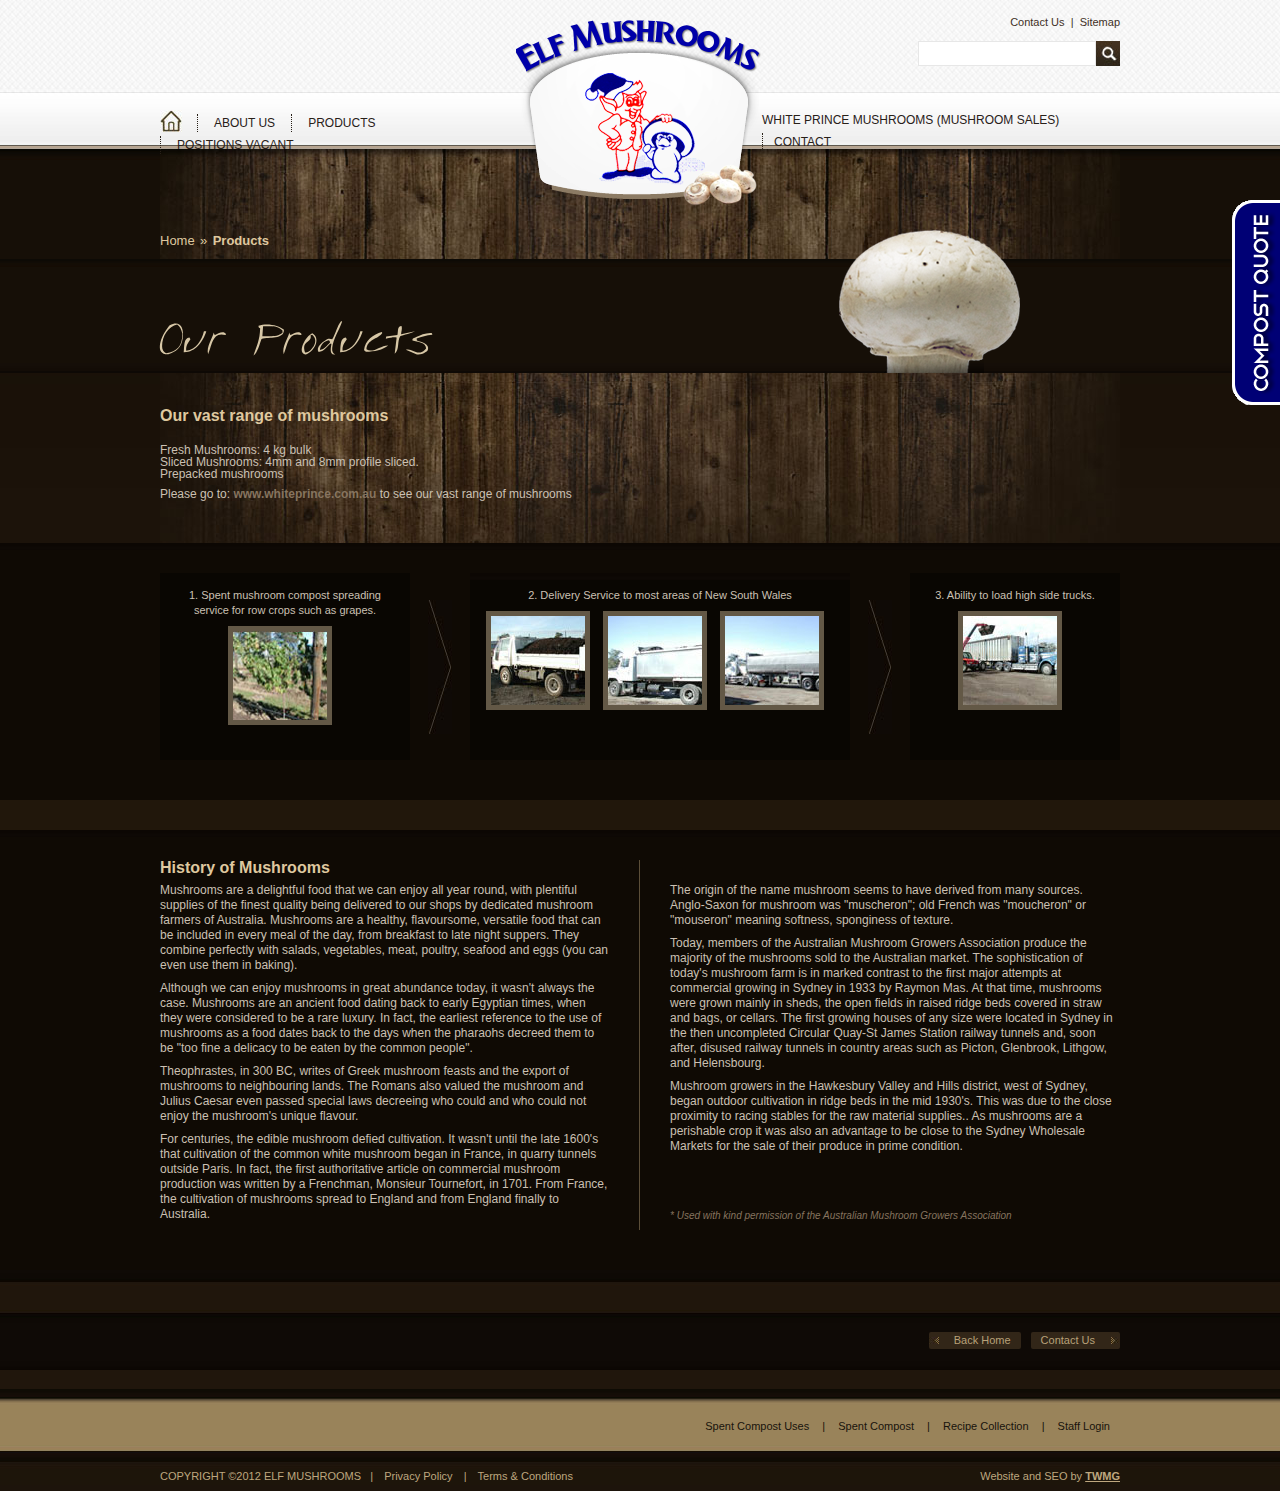
<file: Products.html>
<!DOCTYPE html PUBLIC "-//W3C//DTD XHTML 1.0 Transitional//EN" "http://www.w3.org/TR/xhtml1/DTD/xhtml1-transitional.dtd">
<html xmlns="http://www.w3.org/1999/xhtml">
<head>
<meta http-equiv="Content-Type" content="text/html; charset=utf-8" />
<title>Elf Mushrooms</title>
<link rel="stylesheet" type="text/css" href="css/reset.css"/>
<link rel="stylesheet" type="text/css" href="css/style.css"/>
<script type="text/javascript" src="js/jquery.tools.min.js"></script>
<!-- Cufon Font -->
<script src="js/cufon-yui.js" type="text/javascript"></script>
<script src="js/standshand.font.js" type="text/javascript"></script>
<!--[if gte IE 9]>
    <script type="text/javascript">
        Cufon.set('engine', 'canvas');
    </script>
<![endif]-->
<script type="text/javascript" src="js/all.js"></script>
</head>
<body>
<!-- Top -->
<div id="top">
	<div class="wrap">
    	<!-- Header -->
    	<div class="header">
        	<div class="nav-left">
            	<ul>
                	<li><a href="index.html" title="" class="first">HOME</a></li>
                    <li><a href="about-us.html" title="">ABOUT US</a></li>
                    <li><a href="products.html" title="">PRODUCTS</a></li>
                    <li><a href="positions-vacant.html" title="" class="last">POSITIONS VACANT</a></li>
                </ul>
            </div>
            <div class="logo">
            	<img src="images/logo.png" width="245" height="186" alt="logo" />
            </div>
            <div class="box-top-right">
            	<div class="menu-top">
                	<a href="contact-us.html" title="">Contact Us</a>&nbsp; | &nbsp;<a href="sitemap.html" title="">Sitemap</a>
                </div>
                <div class="search-form">
                	<form name="search-form" id="search-form" action="" method="post">
                    	<label><input type="text" name="search" class="input-search" /></label>
                        <input type="submit" class="btn-search" value="&nbsp;&nbsp;" />
                    </form>
                </div>
            </div>
            <div class="nav-right">
            	<ul>
                	<li><a href="white-prince-mushrooms.html" title="" class="first">WHITE PRINCE MUSHROOMS (MUSHROOM SALES)</a></li>
                    <li><a href="contact-us.html" title="" class="last">CONTACT</a></li>
                </ul>
            </div>
        </div>
        <!-- End Header -->
        
        <!-- Header Bottom -->
        <div class="header-bottom">
        	<!-- Breadcrumbs -->
            <div class="breadcrumbs">
            	<ul>
                	<li><a href="index.html" title="">Home</a></li>
                    <li class="separator">&raquo;</li>
                    <li class="current"><a href="" title="">Products</a></li>
                </ul>
            </div>
            <div class="head-title">
            	<div class="bg-image"></div>
                <div class="col-left">
                	<h1 class="cufon">Our Products</h1>
                </div>
                <div class="col-right">
                	<div class="box-image">
                    	<img src="images/head-image.png" width="181" height="143" alt="head image" />
                    </div>
                </div>
            </div>
            <div class="head-desc">
            	<div class="col-left">
                	<h1>Our vast range of mushrooms</h1>
                    <p>Fresh Mushrooms: 4 kg bulk<br />
                    Sliced Mushrooms: 4mm and 8mm profile sliced. <br />
                    Prepacked mushrooms</p>
                    <p>Please go to: <a href="http://www.whiteprince.com.au" target="_blank"><strong>www.whiteprince.com.au</strong></a> to see our vast range of mushrooms</p>
                </div>
                <div class="col-right"></div>
                <div class="clear"></div>
            </div>
        </div>
        <!-- End Header Bottom -->
    </div>
</div>
<!-- End Top -->
<!-- Middle -->
<div class="middle">
	<div class="wrap">
    	<div class="content">
            <ul class="product-flow">
            	<li class="first">
                	<span>1. Spent mushroom compost spreading service for row crops such as grapes.</span>
                    <p><img src="images/img-tree.jpg" width="94" height="90" alt="tree" /></p>
                </li>
                <li class="separator">&nbsp;</li>
                <li class="middle">
                	<span>2. Delivery Service to most areas of New South Wales</span>
                    <p>
                    <img src="images/img-cubix-01.jpg" width="94" height="89" alt="flow" />
                    <img src="images/img-cubix-02.jpg" width="94" height="89" alt="flow" />
                    <img src="images/img-cubix-03.jpg" width="94" height="89" alt="flow" /></p>
                </li>
                <li class="separator">&nbsp;</li>
                <li class="last">
                	<span>3. Ability to load high side trucks.</span>
                    <p><img src="images/img-cubix-04.jpg" width="94" height="90" alt="tree" /></p>
                </li>
            </ul>
            <div class="clear"></div>
        </div>
    </div>
</div>
<!-- End Middle -->
<div class="space"></div>
<!-- Middle 2 -->
<div class="middle">
	<div class="wrap">
    	<div class="content">
            <!-- Content start here -->
            <div class="col-left">
                <h1>History of Mushrooms</h1>
                <p>Mushrooms are a delightful food that we can enjoy all year round, with plentiful supplies of the finest quality being delivered to our shops by dedicated mushroom farmers of Australia. Mushrooms are a healthy, flavoursome, versatile food that can be included in every meal of the day, from breakfast to late night suppers. They combine perfectly with salads, vegetables, meat, poultry, seafood and eggs (you can even use them in baking).</p>

                <p>Although we can enjoy mushrooms in great abundance today, it wasn't always the case. Mushrooms are an ancient food dating back to early Egyptian times, when they were considered to be a rare luxury. In fact, the earliest reference to the use of mushrooms as a food dates back to the days when the pharaohs decreed them to be "too fine a delicacy to be eaten by the common people".</p>
                
                <p>Theophrastes, in 300 BC, writes of Greek mushroom feasts and the export of mushrooms to neighbouring lands. The Romans also valued the mushroom and Julius Caesar even passed special laws decreeing who could and who could not enjoy the mushroom's unique flavour.</p>
                
                <p>For centuries, the edible mushroom defied cultivation. It wasn't until the late 1600's that cultivation of the common white mushroom began in France, in quarry tunnels outside Paris. In fact, the first authoritative article on commercial mushroom production was written by a Frenchman, Monsieur Tournefort, in 1701. From France, the cultivation of mushrooms spread to England and from England finally to Australia.</p>
            </div>
            <div class="col-right">
                <p>&nbsp;</p>
                
                <p>The origin of the name mushroom seems to have derived from many sources. Anglo-Saxon for mushroom was "muscheron"; old French was "moucheron" or "mouseron" meaning softness, sponginess of texture.</p>
                
                <p>Today, members of the Australian Mushroom Growers Association produce the majority of the mushrooms sold to the Australian market. The sophistication of today's mushroom farm is in marked contrast to the first major attempts at commercial growing in Sydney in 1933 by Raymon Mas. At that time, mushrooms were grown mainly in sheds, the open fields in raised ridge beds covered in straw and bags, or cellars. The first growing houses of any size were located in Sydney in the then uncompleted Circular Quay-St James Station railway tunnels and, soon after, disused railway tunnels in country areas such as Picton, Glenbrook, Lithgow, and Helensbourg.</p>
                
                <p>Mushroom growers in the Hawkesbury Valley and Hills district, west of Sydney, began outdoor cultivation in ridge beds in the mid 1930's. This was due to the close proximity to racing stables for the raw material supplies.. As mushrooms are a perishable crop it was also an advantage to be close to the Sydney Wholesale Markets for the sale of their produce in prime condition.</p>
                <p>&nbsp;</p>
                <p>&nbsp;</p>
                <small style="color: #86745f;"><em>* Used with kind permission of the Australian Mushroom Growers Association</em></small>
            </div>
            <div class="clear"></div>
        </div>
    </div>
</div>
<!-- End Middle 2 -->

<!-- Middle Bottom Subpage -->
<div id="middle-bottom-sub">
	<div class="wrap">
        <div class="nav-control">
        	<a href="index.html" title="" class="btn-prev">Back Home</a>
            <a href="contact-us.html" title="" class="btn-next">Contact Us</a>
        </div>
        <div class="clear"></div>
    </div>
</div>
<!-- End Middle Bottom -->
<!-- Footer -->
<div id="footer">
	<div class="wrap">
        <div class="menu-bottom">
            <a href="spent-compost-uses.html" title="">Spent Compost Uses</a>   |   <a href="spent-compost.html" title="">Spent Compost</a>   |   <a href="recipe-collection.html" title="">Recipe Collection</a>   |   <a href="staff-login.html" title="">Staff Login</a>
        </div>
        <div class="copyrights">
        	COPYRIGHT &copy;2012 ELF MUSHROOMS &nbsp;  |   <a href="privacy-policy.html" title="">Privacy Policy</a>   |   <a href="temrs-conditions.html" title="">Terms &amp; Conditions</a>
        </div>
        <div class="powered">
        	Website and SEO by <a href="http://wwww.twmg.com.au" target="_blank" style="font-weight: bold; text-decoration: underline;">TWMG</a>
        </div>
    </div>
</div>
<!-- End Footer -->

<!-- Compost -->
<div class="compost" id="compost-box">
  <div class="control">
  	<a href="spent-compost.html" class="btn-control">&nbsp;</a>
  </div>
</div>
<!-- End Compost -->
</body>
</html>
</file>
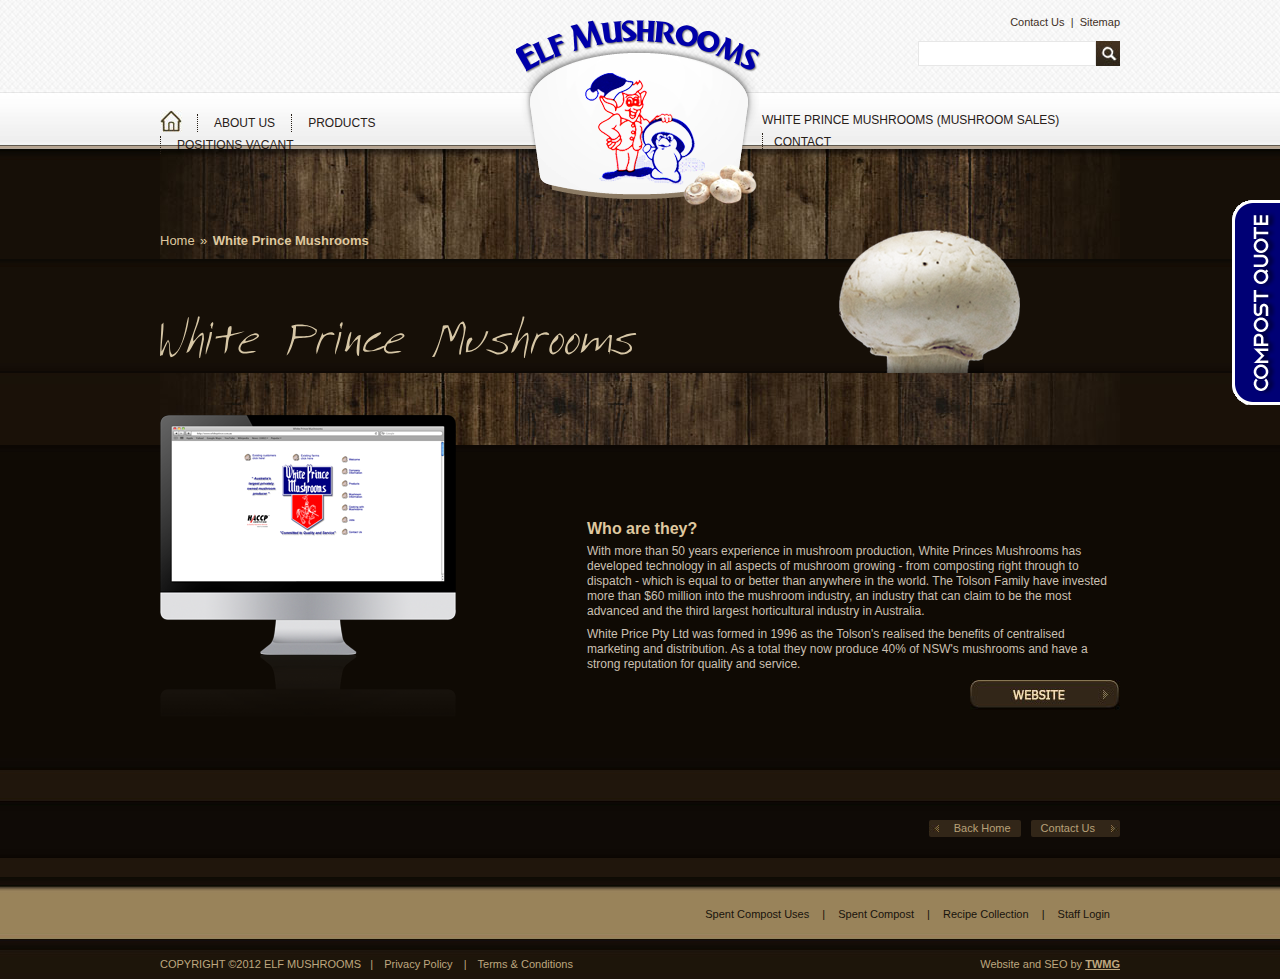
<file: white-prince-mushrooms.html>
<!DOCTYPE html PUBLIC "-//W3C//DTD XHTML 1.0 Transitional//EN" "http://www.w3.org/TR/xhtml1/DTD/xhtml1-transitional.dtd">
<html xmlns="http://www.w3.org/1999/xhtml">
<head>
<meta http-equiv="Content-Type" content="text/html; charset=utf-8" />
<title>Elf Mushrooms</title>
<link rel="stylesheet" type="text/css" href="css/reset.css"/>
<link rel="stylesheet" type="text/css" href="css/style.css"/>
<script type="text/javascript" src="js/jquery.tools.min.js"></script>
<!-- Cufon Font -->
<script src="js/cufon-yui.js" type="text/javascript"></script>
<script src="js/standshand.font.js" type="text/javascript"></script>
<!--[if gte IE 9]>
    <script type="text/javascript">
        Cufon.set('engine', 'canvas');
    </script>
<![endif]-->
<script type="text/javascript" src="js/all.js"></script>
</head>
<body>
<!-- Top -->
<div id="top">
	<div class="wrap">
    	<!-- Header -->
    	<div class="header">
        	<div class="nav-left">
            	<ul>
                	<li><a href="index.html" title="" class="first">HOME</a></li>
                    <li><a href="about-us.html" title="">ABOUT US</a></li>
                    <li><a href="products.html" title="">PRODUCTS</a></li>
                    <li><a href="positions-vacant.html" title="" class="last">POSITIONS VACANT</a></li>
                </ul>
            </div>
            <div class="logo">
            	<img src="images/logo.png" width="245" height="186" alt="logo" />
            </div>
            <div class="box-top-right">
            	<div class="menu-top">
                	<a href="contact-us.html" title="">Contact Us</a>&nbsp; | &nbsp;<a href="sitemap.html" title="">Sitemap</a>
                </div>
                <div class="search-form">
                	<form name="search-form" id="search-form" action="" method="post">
                    	<label><input type="text" name="search" class="input-search" /></label>
                        <input type="submit" class="btn-search" value="&nbsp;&nbsp;" />
                    </form>
                </div>
            </div>
            <div class="nav-right">
            	<ul>
                	<li><a href="white-prince-mushrooms.html" title="" class="first">WHITE PRINCE MUSHROOMS (MUSHROOM SALES)</a></li>
                    <li><a href="contact-us.html" title="" class="last">CONTACT</a></li>
                </ul>
            </div>
        </div>
        <!-- End Header -->
        
        <!-- Header Bottom -->
        <div class="header-bottom">
        	<!-- Breadcrumbs -->
            <div class="breadcrumbs">
            	<ul>
                	<li><a href="index.html" title="">Home</a></li>
                    <li class="separator">&raquo;</li>
                    <li class="current"><a href="" title="">White Prince Mushrooms</a></li>
                </ul>
            </div>
            <div class="head-title">
            	<div class="bg-image"></div>
                <div class="col-left">
                	<h1 class="cufon">White Prince Mushrooms</h1>
                </div>
                <div class="col-right">
                	<div class="box-image">
                    	<img src="images/head-image.png" width="181" height="143" alt="head image" />
                    </div>
                </div>
            </div>
            
            <p>&nbsp;</p>
            <p>&nbsp;</p>
            <p>&nbsp;</p>
        </div>
        <!-- End Header Bottom -->
    </div>
</div>
<!-- End Top -->
<!-- Middle -->
<div class="middle">
	<div class="wrap">
    	<div class="content">
        	<img src="images/img-tv.png" width="297" height="302" alt="image tv" class="image-float-top" />
            <p>&nbsp;</p>
            <p>&nbsp;</p>
            <!-- Content start here -->
            <h1>Who are they?</h1>
            <p>With more than 50 years experience in mushroom production, White Princes Mushrooms has developed technology in all aspects of mushroom growing - from composting right through to dispatch - which is equal to or better than anywhere in the world. The Tolson Family have invested more than $60 million into the mushroom industry, an industry that can claim to be the most advanced and the third largest horticultural industry in Australia.</p>

            <p>White Price Pty Ltd was formed in 1996 as the Tolson's realised the benefits of centralised marketing and distribution. As a total they now produce 40% of NSW's mushrooms and have a strong reputation for quality and service.</p>
            <p align="right"><a href="#"><img src="images/btn-website.jpg" width="150" height="30" alt="website" /></a></p>
            <div class="clear"></div>
        </div>
    </div>
</div>
<!-- End Middle -->

<!-- Middle Bottom Subpage -->
<div id="middle-bottom-sub">
	<div class="wrap">
        <div class="nav-control">
        	<a href="index.html" title="" class="btn-prev">Back Home</a>
            <a href="contact-us.html" title="" class="btn-next">Contact Us</a>
        </div>
        <div class="clear"></div>
    </div>
</div>
<!-- End Middle Bottom -->
<!-- Footer -->
<div id="footer">
	<div class="wrap">
        <div class="menu-bottom">
            <a href="spent-compost-uses.html" title="">Spent Compost Uses</a>   |   <a href="spent-compost.html" title="">Spent Compost</a>   |   <a href="recipe-collection.html" title="">Recipe Collection</a>   |   <a href="staff-login.html" title="">Staff Login</a>
        </div>
        <div class="copyrights">
        	COPYRIGHT &copy;2012 ELF MUSHROOMS &nbsp;  |   <a href="privacy-policy.html" title="">Privacy Policy</a>   |   <a href="temrs-conditions.html" title="">Terms &amp; Conditions</a>
        </div>
        <div class="powered">
        	Website and SEO by <a href="http://wwww.twmg.com.au" target="_blank" style="font-weight: bold; text-decoration: underline;">TWMG</a>
        </div>
    </div>
</div>
<!-- End Footer -->

<!-- Compost -->
<div class="compost" id="compost-box">
  <div class="control">
  	<a href="spent-compost.html" class="btn-control">&nbsp;</a>
  </div>
</div>
<!-- End Compost -->
</body>
</html>
</file>
<file: css/style.css>
/*
@Design by		: www.twmg.com.au
@Create Date 	: May 21, 2012
*/

/* Link */
a {
	text-decoration: none;
	color: #86745f;
}
p, h1, h2, h3 {
	padding-bottom: 8px;
}
.clear {
	clear: both;
}
/* Layout */
body {
	font-family: Tahoma, Geneva, sans-serif;
	background: #1e140b
}

.wrap {
	width: 960px;
	margin: 0 auto;
}

#top {
	background: url(../images/bg-main.jpg) repeat-x;
	min-height: 392px;
}

#top .wrap {
	background: url(../images/bg-wood.jpg) no-repeat center 149px;
}

/* Header */
.header {
	height: 149px;
}

.nav-left {
	float: left;
	width: 356px;
}

.nav-right {
	clear: right;
	float: right;
	width: 358px;
}

.nav-left ul {
	padding-top: 110px;
}

.nav-right ul {
	padding-top: 15px;
}

.nav-left li,
.nav-right li {
	float: left;
}

.nav-left li a,
.nav-right li a {
	font-size: 12px;
	color: #282018;
	display: block;
	border-left: dotted 1px #282018;
	padding: 3px 16px;
	margin-top: 4px;
}

.nav-right li a {
	padding: 3px 11px;
}

.nav-left li a.first {
	border: none;
	text-indent: -99999px;
	background: url(../images/menu-home.jpg) no-repeat;
	width: 22px;
	height: 22px;
	padding: 0 0 0 15px;
	margin: 0;
}

.nav-right li a.first {
	padding-left: 0;
	border: none;
}

.nav-left li a.last,
.nav-right li a.last {
	padding-right: 0;
}

.logo {
	float: left;
	padding-top: 20px;
	position: relative;
}

.box-top-right {
	float: right;
	height: 92px;
}

.menu-top, .menu-top a {
	font-size: 11px;
	color: #41301f;
}

.menu-top {
	padding: 17px 0 13px;
	text-align: right;
}

.search-form input {
	margin: 0;
	padding: 0;
	border: 0;
	display: block;
	float: left;
}

.search-form .input-search {
	border: 1px solid #e7e7e7;
	background-color: #FFF;
	width: 166px;
	padding: 4px 5px;
}

.search-form .btn-search {
	background: url(../images/btn-search.jpg) no-repeat;
	width: 24px;
	height: 25px;
	cursor: pointer;
}

/* Banner */
.banner,
.header-bottom {
	min-height: 405px;
	padding-top: 85px;
}

.header-bottom {
	min-height: 170px;
}

.slidebox {
	background: url(../images/slide-shadow-top.png) repeat-x top left;
	padding-top: 11px;
}

.slidebox .slidelist {
	height: 332px;
	background-color: #FFF;
}

.slidebox .slidelist .item {
	height: 332px;
	width: 960px;
	position: absolute;
	overflow: hidden;
}

.slidebox .nav {
	position: absolute;
	width: 960px;
}

.slidebox .nav ul {
	width: 96px;
	margin: 25px auto 0;
}

.slidebox .nav ul li {
	float:left;
	margin: 0 2px;
}
.slidebox .nav ul li a {
	width: 14px;
	height: 13px;
	display: block;
	background: url(../images/slide-bullet-off.png) no-repeat;
}
.slidebox .nav ul li a.current {
	background: url(../images/slide-bullet-on.png) no-repeat;
}

/* Middle */
.middle {
	background: #0f0a04 url(../images/bg-middle-top.jpg) repeat-x top left;
	padding-bottom: 20px;
}

.box-item {
	float: left;
	width: 215px;
	padding: 35px 33px 0 0;
	font-size: 12px;
	color: #cbc0b3;
}

.box-item-last {
	padding-right: 0;
}

.box-item h1 {
	font-weight: normal;
	font-size: 20px;
	color: #dfc89f;
}

.box-item .thumb {
	width: 205px;
	height: 133px;
	overflow: hidden;
	border: 5px solid #635846;
	margin: 15px 0;
}

.box-item h2 {
	font-weight: normal;
	font-size: 14px;
	color: #99835c;
	height: 30px;
}

.box-item p {
	height: 77px;	
	overflow: hidden;
	padding: 10px 0;
}

/* Middle Top */
#middle-bottom {
	background: #1e150b url(../images/bg-middle-shadow.jpg) repeat-x top left;
	padding-top: 15px;
	color: #afa38e;
	font-size: 14px;
	line-height: 17px;
}

#middle-bottom h1 {
	font-size: 15px;
	color: #98825b;
}

#middle-bottom .wrap {
	padding: 35px 0;
}

#middle-bottom .col-left {
	width: 246px;
	float: left;
	padding-right: 36px;
	border-right: 1px solid #625139;
}

#middle-bottom .col-middle {
	width: 366px;
	float: left;
	padding: 0 36px;
}

/* Login */
.col-login {
	float: right;
	width: 233px;
	height: 254px;
	background: url(../images/box-login.jpg) no-repeat;
	position: relative;
	margin-top: -30px;
}

.col-login .title {
	font-size: 14px;
	font-weight: bold;
	color: #d7c7a6;
	padding: 13px 15px;
}

.col-login .form {
	padding: 15px;
	font-size: 12px;
}

.col-login .form input {
	margin-bottom: 8px;
	padding: 4px 5px;
	border: 1px solid #625239;
	background-color: #0f0a04;
	width: 190px;
	color: #afa38e;
}

.col-login .form .btn-login {
	border: none;
	background:url(../images/btn-login.jpg) no-repeat;
	display: block;
	width: 149px;
	height: 29px;
	margin: 30px auto 0;
	cursor: pointer;
}

.col-login.big {
	float: none;
	margin: 0 auto;
	width: 415px;
	height: 254px;
	background-image: url(../images/box-login-big.png);
	color: #afa38e;
	height: 300px;
}

.col-login.big form {
	padding-top: 15px;
}

.col-login.big label {
	display: block;
}

.col-login.big input {
	display: block;
	width: 290px;
	margin: 8px auto;
}

.col-login.big .forgot {
	width: 290px;
	margin: 8px auto;
	font-size: 11px;
	text-align: right;
}

.col-login.big .forgot a:hover {
	text-decoration: underline;
}

.col-login.big .btn-login {
	margin-top: 20px;
}

/* Middle Bottom Subpage */
#middle-bottom-sub {
	background: #20160c url(../images/bg-bottom.jpg) repeat-x left top;
	padding: 62px 0 40px;
}

#middle-bottom-sub.login{
	background-position: left -15px;
	padding-top: 50px;
}

.space {
	background-color: #21170b;
	height: 30px;
}

/* Footer */
#footer {
	background: url(../images/bg-footer.jpg) repeat-x top left;
	height: 102px;
	font-size: 11px;
	color: #bea77f;
}

#footer a {
	color: #bea77f;
}

#footer .menu-bottom, 
#footer .menu-bottom a {
	color: #18130c;
	padding: 0 10px;
}

#footer .menu-bottom {
	height: 30px;
	padding: 32px 0 0;
	text-align: right;
}

#footer .copyrights {
	padding: 20px 0 0;
	float: left;
}

#footer .copyrights a {
	padding: 0 8px;
}

#footer .powered {
	padding: 20px 0 0;
	float: right;
}

/* Compost */
.compost {
	/*width: 385px;*/
	height: 50px;
	position: absolute;
	right: 0;
	top: 200px;
	z-index: 100;
	color: #FFF;
}

.compost .control {
	display: block;
	width: 50px;
	height: 205px;
	float:left;
}

.compost a.btn-control {
	display: block;
	background: url(../images/compost-quote-btn.png) left top no-repeat;
	width: 48px;
	height: 209px;
	float: right;
}

/*========== Subpage ============*/
/* Breadcrumbs */
.breadcrumbs {
	font-size: 13px;
	color: #dfc89f;
	height: 25px;
}

.breadcrumbs li {
	float: left;
}

.breadcrumbs li.separator {
	text-align: center;
	width: 18px;
}

.breadcrumbs li a {
	color: #dfc89f;
}

.breadcrumbs li.current a {
	font-weight: bold;
}

.breadcrumbs li a:hover {
	text-decoration: underline;
}

/* Head Title */
.head-title {
	height: 114px;
}

.head-title .bg-image {
	height: 114px;
	width: 100%;
	left: 0;
	background: url(../images/bg-head-page.jpg) repeat-x;
	position: absolute;
}

.head-title .col-left,
.head-title .col-right {
	width: 50%;
	white-space: nowrap;
	position: relative;
	padding-top: 60px;
	float: left;
}

.head-title .col-right { 
	float: right;
}

.head-title .col-right .box-image {
	position: absolute;
	right: 100px;
	top: -29px;
}

.head-title h1 {
	font-size: 44px;
	font-weight: normal;
	color: #d7c7a6;
}

/* Head Desc */
.head-desc {
	padding: 35px 0;
	color: #cbc0b3;
	font-size: 12px;
	min-height: 72px;
}

.head-desc h1{
	color: #dfc89f;
	font-size: 16px;
	padding-bottom: 20px;
}


.head-desc .col-left,
.head-desc .col-right {
	width: 50%;
	float: left;
}

.head-desc .col-right { 
	float: right;
}

/* Content */
.content {
	font-size: 12px;
	color: #cbc0b3;
	line-height: 15px;
	padding: 30px 0 20px;
}

.content hr {
	border: 0;
	border-bottom: 1px solid #51402b;
}

.content ul, 
.content ol {
	margin-left: 25px;	
	list-style: disc;
}
.content ol {
	list-style: decimal;
}

.content ul li, 
.content ol li {
	padding: 3px 0;
}

.content h1, 
.content h2,
.content h3 {
	color: #dfc89f;
}

.content h1 {
	font-size: 16px;
}

.content .col-left {
	width: 450px;
	padding-right: 29px;
	border-right: 1px solid #5b4e38;
	float: left;
}

.content .col-right {
	width: 450px;
	padding-left: 30px;
	float: right;
}

.content .small {
	width: 242px;
}

.content .full {
	width: 659px;
}

.content .ver-line {
	background: url(../images/ver-line.jpg) no-repeat right center;
	border: 0;
}

.content .ver-line-b {
	background: url(../images/ver-line-b.jpg) no-repeat right center;
	border: 0;
}

.content .ver-line-c {
	background: url(../images/ver-line-c.jpg) no-repeat right center;
	border: 0;
}

.hr-dotted {
	border: none;
	border-bottom: 1px dotted #dfc89f;
	margin-bottom: 30px;
}

.image-float-top {
	float: left;
	padding-right: 130px;
	margin-top: -60px;
}

/* Nav Control */
.nav-control {
	float: right;	
}

a.btn-next,
a.btn-prev {
	background: #322618 url(../images/arrow-next.jpg) no-repeat right center;
	-webkit-border-radius: 2px;
	border-radius: 2px;
	padding: 3px 25px 3px 10px;
	color: #b8a178;
	font-size: 11px;
	display: block;
	float: left;
	margin-left: 10px;
}

a.btn-prev {
	background: #322618 url(../images/arrow-prev.jpg) no-repeat left center;
	padding: 3px 10px 3px 25px;
}


.box-form, 
.box-table,
.box-contact {
	background-color: #0a0703;	
	-webkit-border-radius: 8px;
	border-radius: 8px;
	padding: 20px;
	-webkit-box-shadow: inset 5px 5px 5px 0 #000;
	box-shadow: inset 5px 5px 5px 0 #000;
	margin: 10px 0 20px;
}

/* Form */	
.form-style label, 
.form-style span {
	display: block;	
	padding-top: 7px;
}

.form-style span {
	float: left;
	text-align: right;
}

.form-style input, 
.form-style select, 
.form-style textarea {
	padding: 4px 5px;
	border: 1px solid #625239;
	background-color: #0f0a04;
	width: 190px;
	color: #afa38e;
	font-family: Tahoma;
	display: block;
	float: left;
}

.form-style .btn-submit {
	background: url(../images/btn-submit.jpg) no-repeat;
	width: 149px;
	height: 29px;
	cursor: pointer;
	border: 0;
	padding: 0;
	float: right;
}

/* Form Compost */
.form-compost span {
	width: 240px;
	padding-right: 10px;
}

.form-compost input,
.form-compost select, 
.form-compost texarea {
	width: 350px;
}

ul.list-cubic {
	list-style: none;
	margin: 0;
	padding: 0;
}

ul.list-cubic li {
	padding: 0;
	padding-right: 20px;
	float: left;
	width: 105px;
	text-align: center;
	font-weight: bold;
}

ul.list-cubic li.last {
	padding-right: 0;
}

ul label,
ul.list-cubic input {
	display: inline-block;
	width: auto;
	float: none;
	border: none;
	background-color: transparent;
}

ul.list-cubic .thumb {
	border: 5px solid #635846;
	width: 94px;
	height: 89px;
	margin: 8px 0 10px;
	overflow: hidden;
}

/* Product Flow */
ul.product-flow {
	margin: 0;
	padding: 0;
	list-style: none;
}

ul.product-flow li {
	float: left;
	padding: 15px;
	background-color: #090602;
	height: 157px;
	text-align: center;
	font-size: 11px;
}

ul.product-flow li.separator {
	background: url(../images/separator.jpg) no-repeat center;
	background-color: transparent;
	width: 30px;
}

ul.product-flow li.first {
	width: 220px;
}

ul.product-flow li.middle {
	width: 350px;
}

ul.product-flow li.last {
	width: 180px;
	float: right;
}

ul.product-flow li img {
	border: 5px solid #635846;
	width: 94px;
	height: 89px;
	margin: 8px 0 10px;
	overflow: hidden;
	margin-right: 10px;
}

/* Contact Form Page */
.box-or {
	height: 38px;
}

.box-or .or-image {
	background: #0f0a04 url(../images/or-image.jpg) no-repeat center;
	height: 38px;
	width: 100%;
	left: 0;
	position: absolute;
}

.contact-title {
	padding: 10px 0;
}

.contact-form {
	width: 430px;
}

.contact-form span {
	width: 70px;
	padding-right: 8px;
}

.contact-form input,
.contact-form textarea { 
	width: 340px;
}

.map {
	float: right;
	border: 6px solid #6d6047;
	width: 418px;
	height: 212px;
	overflow: hidden;
}

/* Position vacant */
h2.title {
	font-size: 20px;
	padding-bottom: 10px;
	border-bottom: 1px solid #51402b;
}

.box-items {
	padding: 10px 0;
}

.box-items .item {
	padding-bottom: 8px;
	margin-bottom: 8px;
	border-bottom: 1px solid #51402b;
}

.box-items .item .date {
	color: #cbc0b3;
	font-weight: bold;
}

.box-items .item .desc {
	float: left;
	width: 688px;
}

.box-items .item .btn-next {
	clear: left;
	float: right;
	margin-top: -30px;
}

.box-items .item h2 a {
	color: #967e53;
	font-size: 14px;
}

/* Position vacant detail */
.pos-vacant .col-left {
	width: 597px;
	border: 0;
	background-color: #060401;	
	-webkit-border-radius: 8px;
	border-radius: 8px;
	padding: 20px 15px;
	-webkit-box-shadow: inset 5px 5px 5px 0 #000;
	box-shadow: inset 5px 5px 5px 0 #000;
}

.pos-vacant .col-right {
	width: 300px;
}

.pos-vacant .col-right .date {
	font-size: 16px;
	color: #dfc89f;
	font-weight: bold;
	padding-bottom: 15px;
}

.pos-vacant h1 {
	font-size: 20px;
	font-weight: normal;
}

.pos-vacant .box-contact {
	width: 212px;
}

.pos-vacant .box-contact h2 {
	font-size: 16px;
	font-weight: normal;
	border-bottom: 1px solid #51402b;
	padding-bottom: 10px;
	margin-bottom: 10px;
}

/* Paging */
.paging ul {
	list-style: none;
	margin: 0;
	padding: 0;
	float: right;
}
.paging li {
	float: left;
}
.paging a {
	border: 1px solid #51402b;
	padding: 5px 4px;
	font-size: 12px;
	color: #d7c7a6;
	display: block;
	margin-left: 5px;
}
.paging a.active, .paging a:hover {
	border: 1px solid #cbc0b3;
}
</file>
